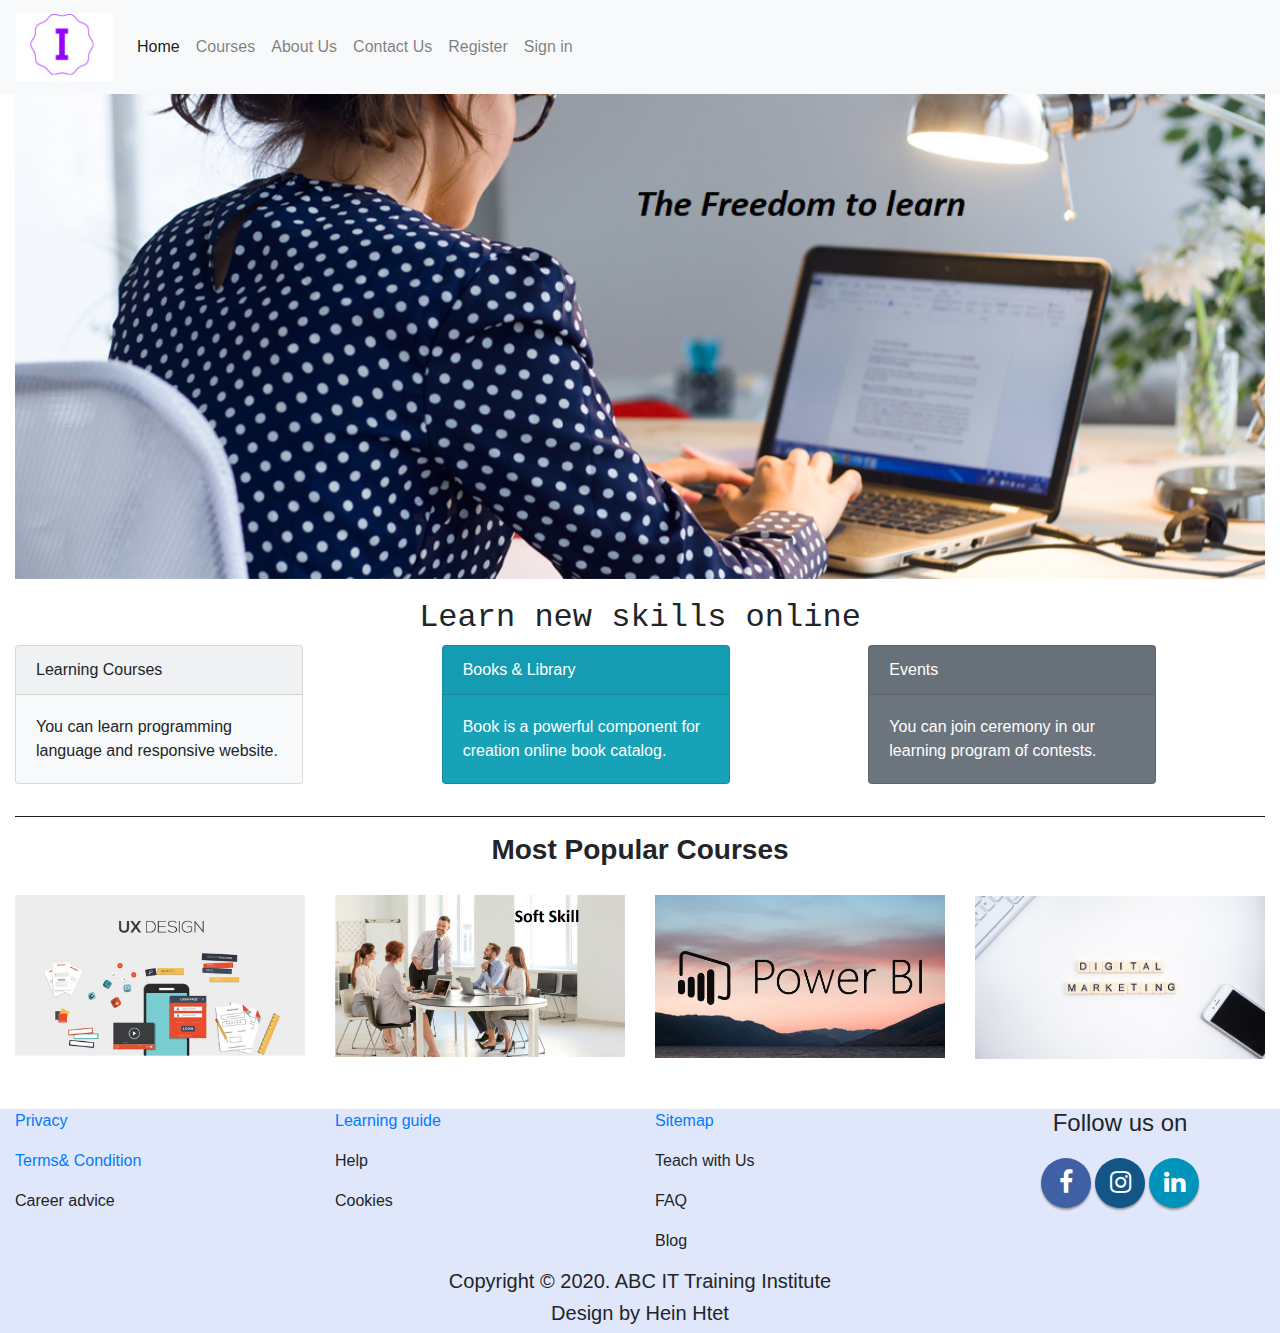
<file: index.html>
<html>

<head>
	<title>ABC Learning Center</title>
	<meta charset="utf-8">
    <meta name="viewport" content="width=device-width, initial-scale=1">

    <!------------CSS-------------->
    <link rel="stylesheet" href="https://stackpath.bootstrapcdn.com/bootstrap/4.3.1/css/bootstrap.min.css" integrity="sha384-ggOyR0iXCbMQv3Xipma34MD+dH/1fQ784/j6cY/iJTQUOhcWr7x9JvoRxT2MZw1T" crossorigin="anonymous">

    <!------------JS--------------->
    <script src="https://code.jquery.com/jquery-3.3.1.slim.min.js" integrity="sha384-q8i/X+965DzO0rT7abK41JStQIAqVgRVzpbzo5smXKp4YfRvH+8abtTE1Pi6jizo" crossorigin="anonymous"></script>
	 <script src="https://cdnjs.cloudflare.com/ajax/libs/popper.js/1.14.7/umd/popper.min.js" integrity="sha384-UO2eT0CpHqdSJQ6hJty5KVphtPhzWj9WO1clHTMGa3JDZwrnQq4sF86dIHNDz0W1" crossorigin="anonymous"></script>
	 <script src="https://stackpath.bootstrapcdn.com/bootstrap/4.3.1/js/bootstrap.min.js" integrity="sha384-JjSmVgyd0p3pXB1rRibZUAYoIIy6OrQ6VrjIEaFf/nJGzIxFDsf4x0xIM+B07jRM" crossorigin="anonymous"></script>

  <!------------My CSS-------------->
	<link rel="stylesheet" href="css/style.css">

  <link rel="stylesheet" href="https://maxcdn.bootstrapcdn.com/font-awesome/4.7.0/css/font-awesome.min.css">


</head>
<body>

	<!-- Hearder and Navigation -->
   	<nav class="navbar navbar-expand-lg navbar-light bg-light">
  		<a class="navbar-brand" href="index.html"><img src="images/logo.png"></a>
  		<button class="navbar-toggler" type="button" data-toggle="collapse" data-target="#navbarSupportedContent" aria-controls="navbarSupportedContent" aria-expanded="false" aria-label="Toggle navigation">
    	<span class="navbar-toggler-icon"></span>
  		</button>

  		<div class="collapse navbar-collapse" 
  			id="navbarSupportedContent">
    		<ul class="navbar-nav mr-auto">
      			<li class="nav-item active">
        			<a class="nav-link" href="index.html">Home <span class="sr-only">(current)</span></a>
      			</li>

      			<li class="nav-item">
        			<a class="nav-link" href="Course.html">Courses</a>
      			</li>

      			<li class="nav-item">
        			<a class="nav-link" href="About.html">About Us</a>
      			</li>

      			<li class="nav-item">
        			<a class="nav-link" href="Contact.html">Contact Us</a>
      			</li>

      			<li class="nav-item">
        			<a class="nav-link" href="Register.html">Register
        			</a>
      			</li>

      			<li class="nav-item">
        			<a class="nav-link" href="Sign.html">Sign in
        			</a>
      			</li>
    		</ul> 
  		</div>
	</nav>

		<!-- End Hearder and Navigation -->

		<!--Start Content -->
	<div class="container-fluid">
  	<div class="row">
  		<div class="col-12">
  			<div id="carouselExampleInterval" class="carousel slide" data-ride="carousel">
          <div class="carousel-inner">
            <div class="carousel-item active" data-interval="10000">
              <img src="images/banner.png" class="d-block w-100" alt="...">
            </div>
          </div>
        </div>
      </div>
    </div>

        <div class="row">
	    	<div class="col-12">
	    	 	<h2 class="text-monospace">
	    	 		<center>Learn new skills online</center>
	    	 	</h2>
	    	</div>
	    </div>

	    <div class="row">
	    	<div class="col-sm-4">
	    		<div class="card bg-light mb-3" 
	    			style="max-width: 18rem;">
  					<div class="card-header">Learning Courses</div>
  						<div class="card-body">
    						<p class="card-text">You can learn programming language and responsive website.</p>
  						</div>
	    	 	</div>
	    	 </div>

	    	<div class="col-sm-4">
	    		<div class="card text-white bg-info mb-3" style="max-width: 18rem;">
  					<div class="card-header">Books & Library</div>
  						<div class="card-body">
    						<p class="card-text">Book is a powerful component for creation online book catalog.</p>
  						</div>
				</div> 	
	    	 	
	    	</div>

	    	<div class="col-sm-4">
	    		<div class="card text-white bg-secondary mb-3" style="max-width: 18rem;">
  					<div class="card-header">Events</div>
  						<div class="card-body">
    						<p class="card-text">You can join ceremony in our learning program of contests.
    						</p>
  						</div>
				</div>	
	    	</div>
	    </div>

<hr color="#252020">
		<div class="row">
	    	<div class="col-12">
	    	 	<h3 class="font-weight-bolder">
	    	 		<center>Most Popular Courses</center>
	    	 	</h3>
	    	</div>
	 	</div>

	 	<div class="row">
	 		<div class="col-sm-3">
				<img src="images/design.png" class="img-fluid" alt="Responsive image"> 
				
			</div>

			<div class="col-sm-3">
				<img src="images/soft.png" class="img-fluid" alt="Responsive image">
				
			</div>

			<div class="col-sm-3">
				<img src="images/power.png" class="img-fluid" alt="Responsive image">
       
			</div>

			<div class="col-sm-3">
				<img src="images/digital.png" class="img-fluid" alt="Responsive image">
       
			</div>
		</div>


<!-- FOOTER -->

		<div class="row" id="footer">
			<div class="col-sm-3">
				<p><a href="Privacy.html" id="p"><span>Privacy</span></a></p>
        <p><a href="Terms.html" id="p"><span>Terms&
            Condition</span></a></p>
        <p class="text-justify">Career advice</p>
			</div>

			<div class="col-sm-3">
				<p><a href="learning.html" id="p"><span>Learning guide</span>
				</a></p>
        <p class="text-justify">Help</p>
        <p class="text-justify">Cookies</p>
			
			</div>

			<div class="col-sm-3">
				<p><a href="Map.html" id="p"><span>Sitemap</span></a></p>
        <p class="text-justify">Teach with Us</p>
        <p class="text-justify">FAQ</p>
        <p class="text-justify">Blog</p>
			
			</div>

			<div class="col-sm-3">
				<center><h4>Follow us on</h4></center>
          <div id="social">    
            <a class="facebookBtn smGlobalBtn" 
            href="https://www.facebook.com/" ></a>
            <a class="instagramBtn smGlobalBtn" 
            href="https://www.instagram.com/"></a>
            <a class="linkedinBtn smGlobalBtn" 
            href="https://www.linkedin.com/" ></a>
          </div>                
      </div>	
		</div>

		

    <div class="row" id="fo">
      <div class="col-12">
        <div class="h5 text-center">Copyright &copy; 2020. ABC IT Training Institute</div>
          <div class="h5 text-center">Design by Hein Htet</div>	
      </div>
    </div>

	</div>
</html>
</file>
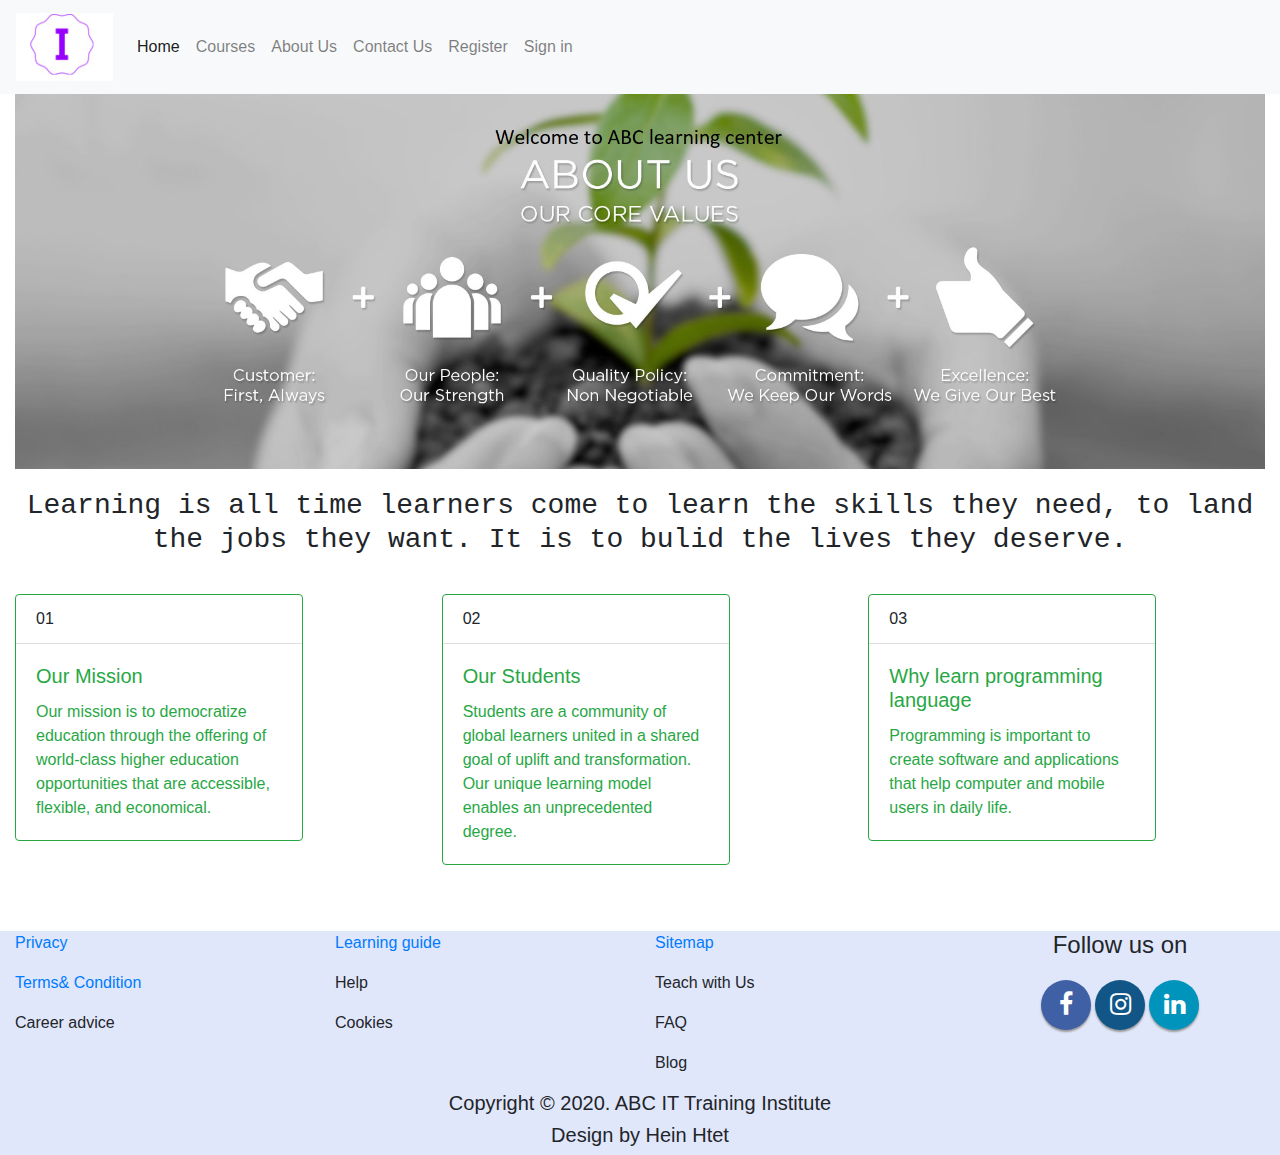
<file: About.html>
<html>

<head>
  <title>ABC Learning Center</title>
  <meta charset="utf-8">
    <meta name="viewport" content="width=device-width, initial-scale=1">

    <!------------CSS-------------->
    <link rel="stylesheet" href="https://stackpath.bootstrapcdn.com/bootstrap/4.3.1/css/bootstrap.min.css" integrity="sha384-ggOyR0iXCbMQv3Xipma34MD+dH/1fQ784/j6cY/iJTQUOhcWr7x9JvoRxT2MZw1T" crossorigin="anonymous">

    <!------------JS--------------->
    <script src="https://code.jquery.com/jquery-3.3.1.slim.min.js" integrity="sha384-q8i/X+965DzO0rT7abK41JStQIAqVgRVzpbzo5smXKp4YfRvH+8abtTE1Pi6jizo" crossorigin="anonymous"></script>
   <script src="https://cdnjs.cloudflare.com/ajax/libs/popper.js/1.14.7/umd/popper.min.js" integrity="sha384-UO2eT0CpHqdSJQ6hJty5KVphtPhzWj9WO1clHTMGa3JDZwrnQq4sF86dIHNDz0W1" crossorigin="anonymous"></script>
   <script src="https://stackpath.bootstrapcdn.com/bootstrap/4.3.1/js/bootstrap.min.js" integrity="sha384-JjSmVgyd0p3pXB1rRibZUAYoIIy6OrQ6VrjIEaFf/nJGzIxFDsf4x0xIM+B07jRM" crossorigin="anonymous"></script>

  <!------------My CSS-------------->
  <link rel="stylesheet" href="css/style.css">

  <link rel="stylesheet" href="https://maxcdn.bootstrapcdn.com/font-awesome/4.7.0/css/font-awesome.min.css">


</head>
<body>

  <!-- Hearder and Navigation -->
    <nav class="navbar navbar-expand-lg navbar-light bg-light">
      <a class="navbar-brand" href="index.html"><img src="images/logo.png"></a>
      <button class="navbar-toggler" type="button" data-toggle="collapse" data-target="#navbarSupportedContent" aria-controls="navbarSupportedContent" aria-expanded="false" aria-label="Toggle navigation">
      <span class="navbar-toggler-icon"></span>
      </button>

      <div class="collapse navbar-collapse" 
        id="navbarSupportedContent">
        <ul class="navbar-nav mr-auto">
            <li class="nav-item active">
              <a class="nav-link" href="index.html">Home <span class="sr-only">(current)</span></a>
            </li>

            <li class="nav-item">
              <a class="nav-link" href="Course.html">Courses</a>
            </li>

            <li class="nav-item">
              <a class="nav-link" href="About.html">About Us</a>
            </li>

            <li class="nav-item">
              <a class="nav-link" href="Contact.html">Contact Us</a>
            </li>

            <li class="nav-item">
              <a class="nav-link" href="Register.html">Register
              </a>
            </li>

            <li class="nav-item">
              <a class="nav-link" href="Sign.html">Sign in
              </a>
            </li>
        </ul> 
      </div>
  </nav>

    <!-- End Hearder and Navigation -->

<!----Main Content---->
 <div class="container-fluid">
    <div class="row">
      <div class="col-12">
        <img src="images/about.png" class="mw-100">
          <h3 class="text-monospace"><center>Learning is all time learners come to learn the skills they need, to land the jobs they want. It is to bulid the lives they deserve.</center>
          </h3>
      </div>
    </div>

    <div class="row">
      <div class="col-sm-4">
        <div class="card border-success mb-3" id="c">
            <div class="card-header bg-transparent">01</div>
              <div class="card-body text-success">
                <h5 class="card-title">Our Mission</h5>
                  <p class="card-text">Our mission is to democratize education through the offering of world-class higher education opportunities that are accessible, flexible, and economical.</p>
              </div>
        </div>
      </div>

      <div class="col-sm-4">
        <div class="card border-success mb-3" id="c">
          <div class="card-header bg-transparent">02</div>
            <div class="card-body text-success">
              <h5 class="card-title">Our Students</h5>
                <p class="card-text">Students are a community of global learners united in a shared goal of uplift and transformation. Our unique learning model enables an unprecedented degree.</p>
            </div>
        </div>

      </div>
      <div class="col-sm-4">
        <div class="card border-success mb-3" id="c">
          <div class="card-header bg-transparent">03</div>
            <div class="card-body text-success">
              <h5 class="card-title">Why learn programming language</h5>
                <p class="card-text">Programming is important to create software and applications that help computer and mobile users in daily life.</p>
            </div>
        </div>
      </div>

    </div>
  


<!-- FOOTER -->

    <div class="row" id="footer">
      <div class="col-sm-3">
        <p><a href="Privacy.html" id="p"><span>Privacy</span></a></p>
        <p><a href="Terms.html" id="p"><span>Terms&
            Condition</span></a></p>
        <p class="text-justify">Career advice</p>
      </div>

      <div class="col-sm-3">
        <p><a href="learning.html" id="p"><span>Learning guide</span>
        </a></p>
        <p class="text-justify">Help</p>
        <p class="text-justify">Cookies</p>
      
      </div>

      <div class="col-sm-3">
        <p><a href="Map.html" id="p"><span>Sitemap</span></a></p>
        <p class="text-justify">Teach with Us</p>
        <p class="text-justify">FAQ</p>
        <p class="text-justify">Blog</p>
      
      </div>

      <div class="col-sm-3">
        <center><h4>Follow us on</h4></center>
          <div id="social">    
            <a class="facebookBtn smGlobalBtn" 
            href="https://www.facebook.com/" ></a>
            <a class="instagramBtn smGlobalBtn" 
            href="https://www.instagram.com/"></a>
            <a class="linkedinBtn smGlobalBtn" 
            href="https://www.linkedin.com/" ></a>
          </div>                
      </div>  
    </div>

    

    <div class="row" id="fo">
      <div class="col-12">
        <div class="h5 text-center">Copyright &copy; 2020. ABC IT Training Institute</div>
          <div class="h5 text-center">Design by Hein Htet</div> 
      </div>
    </div>

  </div>
 
</html>
</file>
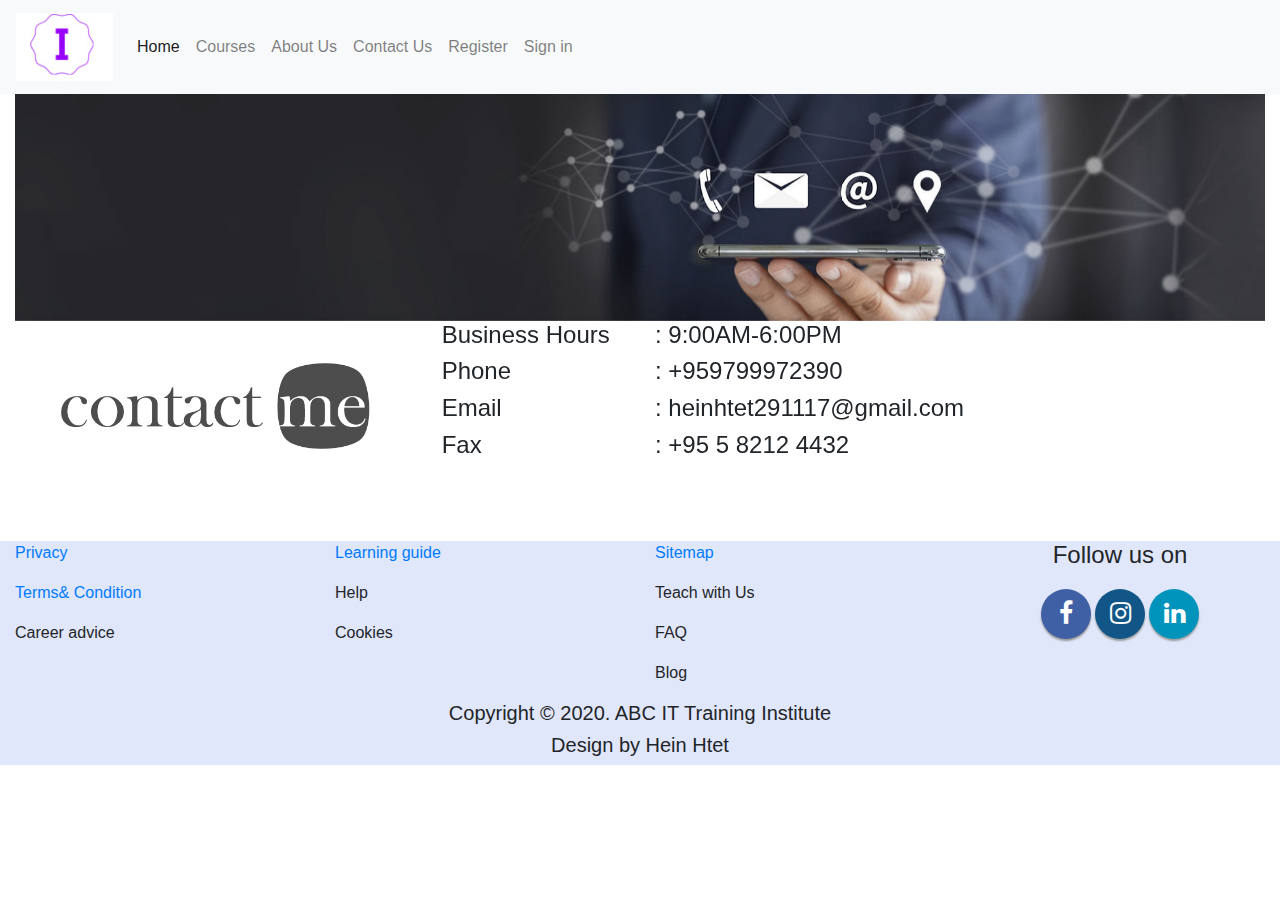
<file: Contact.html>
<html>

<head>
	<title>ABC Learning Center</title>
	<meta charset="utf-8">
    <meta name="viewport" content="width=device-width, initial-scale=1">

    <!------------CSS-------------->
    <link rel="stylesheet" href="https://stackpath.bootstrapcdn.com/bootstrap/4.3.1/css/bootstrap.min.css" integrity="sha384-ggOyR0iXCbMQv3Xipma34MD+dH/1fQ784/j6cY/iJTQUOhcWr7x9JvoRxT2MZw1T" crossorigin="anonymous">

    <!------------JS--------------->
    <script src="https://code.jquery.com/jquery-3.3.1.slim.min.js" integrity="sha384-q8i/X+965DzO0rT7abK41JStQIAqVgRVzpbzo5smXKp4YfRvH+8abtTE1Pi6jizo" crossorigin="anonymous"></script>
	 <script src="https://cdnjs.cloudflare.com/ajax/libs/popper.js/1.14.7/umd/popper.min.js" integrity="sha384-UO2eT0CpHqdSJQ6hJty5KVphtPhzWj9WO1clHTMGa3JDZwrnQq4sF86dIHNDz0W1" crossorigin="anonymous"></script>
	 <script src="https://stackpath.bootstrapcdn.com/bootstrap/4.3.1/js/bootstrap.min.js" integrity="sha384-JjSmVgyd0p3pXB1rRibZUAYoIIy6OrQ6VrjIEaFf/nJGzIxFDsf4x0xIM+B07jRM" crossorigin="anonymous"></script>

  <!------------My CSS-------------->
	<link rel="stylesheet" href="css/style.css">

  <link rel="stylesheet" href="https://maxcdn.bootstrapcdn.com/font-awesome/4.7.0/css/font-awesome.min.css">


</head>
<body>

	<!-- Hearder and Navigation -->
   	<nav class="navbar navbar-expand-lg navbar-light bg-light">
  		<a class="navbar-brand" href="index.html"><img src="images/logo.png"></a>
  		<button class="navbar-toggler" type="button" data-toggle="collapse" data-target="#navbarSupportedContent" aria-controls="navbarSupportedContent" aria-expanded="false" aria-label="Toggle navigation">
    	<span class="navbar-toggler-icon"></span>
  		</button>

  		<div class="collapse navbar-collapse" 
  			id="navbarSupportedContent">
    		<ul class="navbar-nav mr-auto">
      			<li class="nav-item active">
        			<a class="nav-link" href="index.html">Home <span class="sr-only">(current)</span></a>
      			</li>

      			<li class="nav-item">
        			<a class="nav-link" href="Course.html">Courses</a>
      			</li>

      			<li class="nav-item">
        			<a class="nav-link" href="About.html">About Us</a>
      			</li>

      			<li class="nav-item">
        			<a class="nav-link" href="Contact.html">Contact Us</a>
      			</li>

      			<li class="nav-item">
        			<a class="nav-link" href="Register.html">Register
        			</a>
      			</li>

      			<li class="nav-item">
        			<a class="nav-link" href="Sign.html">Sign in
        			</a>
      			</li>
    		</ul> 
  		</div>
	</nav>

		<!-- End Hearder and Navigation -->

		<!--Start Content -->
	<div class="container-fluid">
  	<div class="row">
  		<div class="col-12">
  			<div id="carouselExampleInterval" class="carousel slide" data-ride="carousel">
          <div class="carousel-inner">
            <div class="carousel-item active" data-interval="10000">
              <img src="images/contact.png" class="d-block w-100" alt="...">
            </div>
          </div>
        </div>
      </div>
    </div>

    <div class="row">
      <div class="col-sm-4">
        <img src="images/contacts.jpg" style="width: 100%;">
      </div>
            
      <div class="col-sm-2">
        <div class="h4 text">Business Hours </div>
          <div class="h4 text">Phone</div>
            <div class="h4 text">Email</div>
              <div class="h4 text">Fax</div>
      </div>

      <div class="col-sm-6">
        <div class="h4 text">: 9:00AM-6:00PM</div>
          <div class="h4 text">: +959799972390</div>
            <div class="h4 text">: heinhtet291117@gmail.com</div>
            <div class="h4 text">: +95 5 8212 4432</div>
      </div>
    </div>
  

        


<!-- FOOTER -->

		<div class="row" id="footer">
			<div class="col-sm-3">
				<p><a href="Privacy.html" id="p"><span>Privacy</span></a></p>
        <p><a href="Terms.html" id="p"><span>Terms&
            Condition</span></a></p>
        <p class="text-justify">Career advice</p>
			</div>

			<div class="col-sm-3">
				<p><a href="learning.html" id="p"><span>Learning guide</span>
				</a></p>
        <p class="text-justify">Help</p>
        <p class="text-justify">Cookies</p>
			
			</div>

			<div class="col-sm-3">
				<p><a href="Map.html" id="p"><span>Sitemap</span></a></p>
        <p class="text-justify">Teach with Us</p>
        <p class="text-justify">FAQ</p>
        <p class="text-justify">Blog</p>
			
			</div>

			<div class="col-sm-3">
				<center><h4>Follow us on</h4></center>
          <div id="social">    
            <a class="facebookBtn smGlobalBtn" 
            href="https://www.facebook.com/" ></a>
            <a class="instagramBtn smGlobalBtn" 
            href="https://www.instagram.com/"></a>
            <a class="linkedinBtn smGlobalBtn" 
            href="https://www.linkedin.com/" ></a>
          </div>                
      </div>	
		</div>

		

    <div class="row" id="fo">
      <div class="col-12">
        <div class="h5 text-center">Copyright &copy; 2020. ABC IT Training Institute</div>
          <div class="h5 text-center">Design by Hein Htet</div>	
      </div>
    </div>

	</div>
</html>
</file>
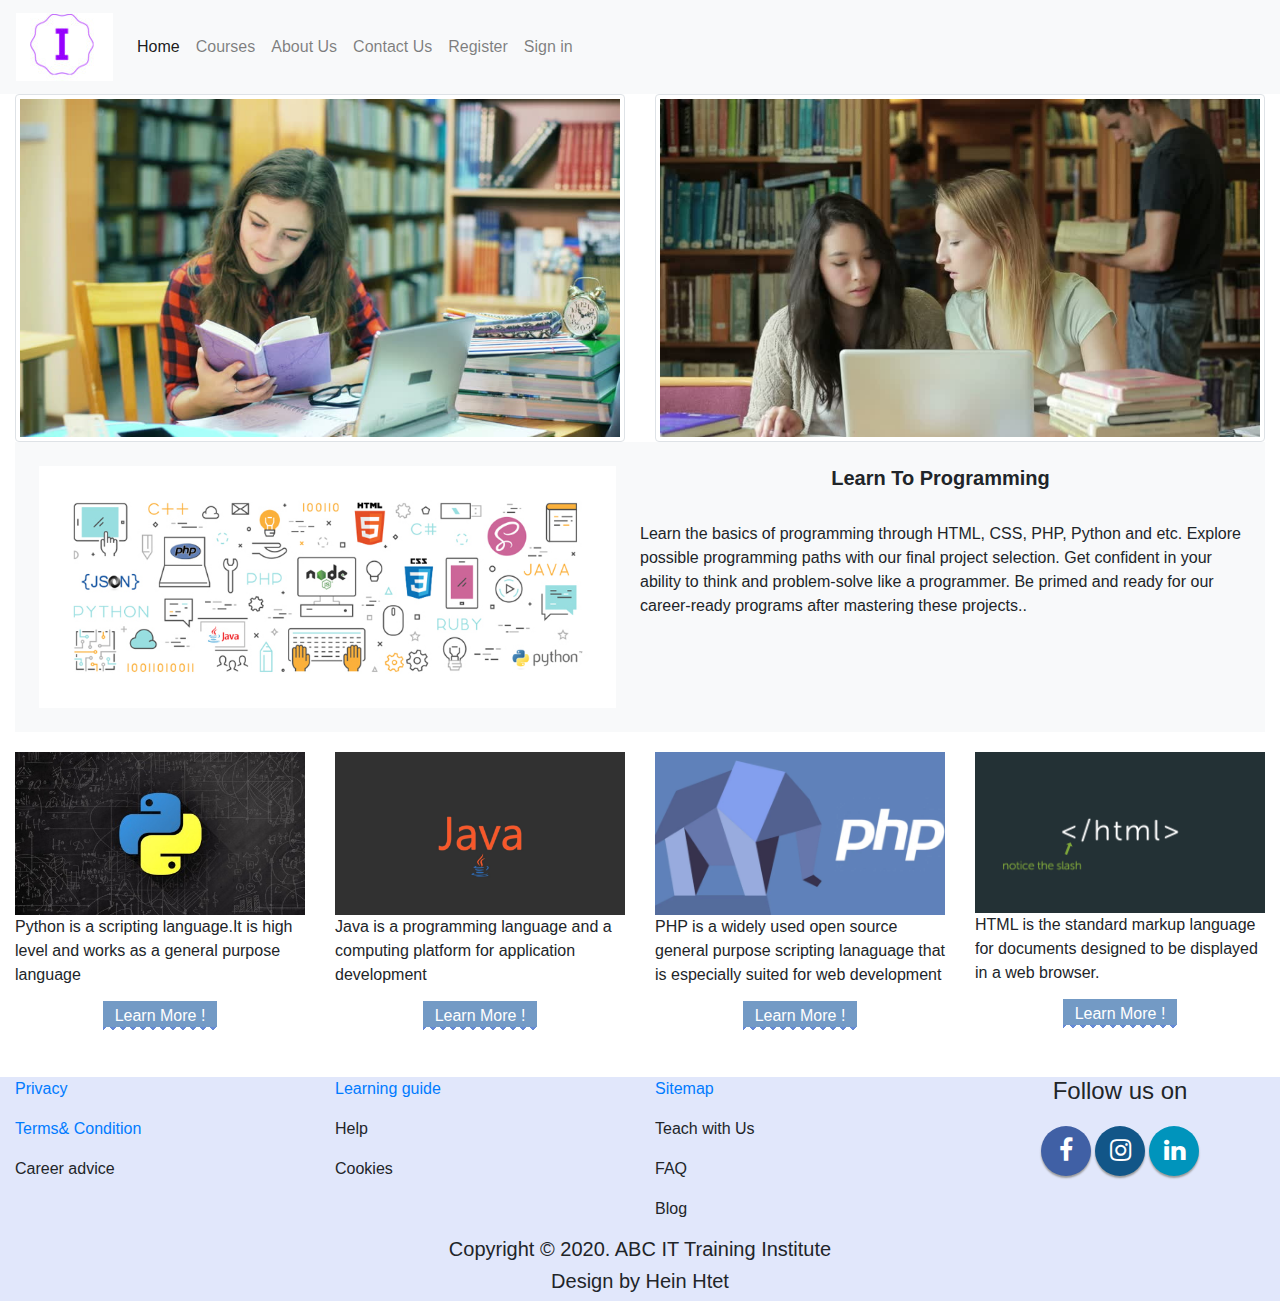
<file: Course.html>
<html>

<head>
	<title>ABC Learning Center</title>
	<meta charset="utf-8">
    <meta name="viewport" content="width=device-width, initial-scale=1">

    <!------------CSS-------------->
    <link rel="stylesheet" href="https://stackpath.bootstrapcdn.com/bootstrap/4.3.1/css/bootstrap.min.css" integrity="sha384-ggOyR0iXCbMQv3Xipma34MD+dH/1fQ784/j6cY/iJTQUOhcWr7x9JvoRxT2MZw1T" crossorigin="anonymous">

    <!------------JS--------------->
    <script src="https://code.jquery.com/jquery-3.3.1.slim.min.js" integrity="sha384-q8i/X+965DzO0rT7abK41JStQIAqVgRVzpbzo5smXKp4YfRvH+8abtTE1Pi6jizo" crossorigin="anonymous"></script>
	 <script src="https://cdnjs.cloudflare.com/ajax/libs/popper.js/1.14.7/umd/popper.min.js" integrity="sha384-UO2eT0CpHqdSJQ6hJty5KVphtPhzWj9WO1clHTMGa3JDZwrnQq4sF86dIHNDz0W1" crossorigin="anonymous"></script>
	 <script src="https://stackpath.bootstrapcdn.com/bootstrap/4.3.1/js/bootstrap.min.js" integrity="sha384-JjSmVgyd0p3pXB1rRibZUAYoIIy6OrQ6VrjIEaFf/nJGzIxFDsf4x0xIM+B07jRM" crossorigin="anonymous"></script>

  <!------------My CSS-------------->
	<link rel="stylesheet" href="css/style.css">

  <link rel="stylesheet" href="https://maxcdn.bootstrapcdn.com/font-awesome/4.7.0/css/font-awesome.min.css">


</head>
<body>

<!-- Hearder and Navigation -->
    <nav class="navbar navbar-expand-lg navbar-light bg-light">
      <a class="navbar-brand" href="index.html"><img src="images/logo.png"></a>
      <button class="navbar-toggler" type="button" data-toggle="collapse" data-target="#navbarSupportedContent" aria-controls="navbarSupportedContent" aria-expanded="false" aria-label="Toggle navigation">
      <span class="navbar-toggler-icon"></span>
      </button>

      <div class="collapse navbar-collapse" 
        id="navbarSupportedContent">
        <ul class="navbar-nav mr-auto">
            <li class="nav-item active">
              <a class="nav-link" href="index.html">Home <span class="sr-only">(current)</span></a>
            </li>

            <li class="nav-item">
              <a class="nav-link" href="Course.html">Courses</a>
            </li>

            <li class="nav-item">
              <a class="nav-link" href="About.html">About Us</a>
            </li>

            <li class="nav-item">
              <a class="nav-link" href="Contact.html">Contact Us</a>
            </li>

            <li class="nav-item">
              <a class="nav-link" href="Register.html">Register
              </a>
            </li>

            <li class="nav-item">
              <a class="nav-link" href="Sign.html">Sign in
              </a>
            </li>
        </ul> 
      </div>
  </nav>

<!-- End Hearder and Navigation -->

<!----Main Content---->
  <div class="container-fluid">
    <div class="row">
      <div class="col-6">
        <img src="images/p.jpg" class="img-thumbnail" alt="...">
      </div>

      <div class="col-6">
        <img src="images/v.jpg" class="img-thumbnail" alt="...">
      </div>
    </div>

    <div class="row no-gutters bg-light position-relative">
      <div class="col-md-6 mb-md-0 p-md-4">
        <img src="images/programming.jpg" class="w-100">
      </div>
      <div class="col-md-6 position-static p-4 pl-md-0">
        <h5 class="font-weight-bold"><center>Learn To Programming</center></h5><br>
          <p>Learn the basics of programming through HTML, CSS, PHP, Python and etc. Explore possible programming paths with our final project selection. Get confident in your ability to think and problem-solve like a programmer. Be primed and ready for our career-ready programs after mastering these projects..</p>
      </div>
    </div>

    <div class="row">
      <div class="col-sm-3">
        <img src="images/python.jpg" class="img-fluid" alt="Responsive image">
        <p>Python is a scripting language.It is high level and works as a general purpose language</p><center>
          <a href="python.html" class="square_btn39" 
          id="button">Learn More !</a></center> 
        
      </div>

      <div class="col-sm-3">
        <img src="images/java.jpg" class="img-fluid" alt="Responsive image">
        <p>Java is a programming language and a computing platform for application development</p>
        <center><a href="Java.html" class="square_btn39" id="button">Learn More !</a></center>
        
      </div>

      <div class="col-sm-3">
        <img src="images/php.png" class="img-fluid" alt="Responsive image">
        <p>PHP is a widely used open source general purpose scripting lanaguage that is especially suited for web development</p>
        <center><a href="#" class="square_btn39" id="button">Learn More !</a></center> 
       
      </div>

      <div class="col-sm-3">
        <img src="images/html.png" class="img-fluid" alt="Responsive image">
        <p>HTML is the standard markup language for documents designed to be displayed in a web browser.</p>
        <center><a href="#" class="square_btn39" id="button">Learn More !</a></center>
       
      </div>
    </div>

<!-- FOOTER -->

    <div class="row" id="footer">
      <div class="col-sm-3">
        <p><a href="Privacy.html" id="p"><span>Privacy</span></a></p>
        <p><a href="Terms.html" id="p"><span>Terms&
            Condition</span></a></p>
        <p class="text-justify">Career advice</p>
      </div>

      <div class="col-sm-3">
        <p><a href="learning.html" id="p"><span>Learning guide</span>
        </a></p>
        <p class="text-justify">Help</p>
        <p class="text-justify">Cookies</p>
      
      </div>

      <div class="col-sm-3">
        <p><a href="Map.html" id="p"><span>Sitemap</span></a></p>
        <p class="text-justify">Teach with Us</p>
        <p class="text-justify">FAQ</p>
        <p class="text-justify">Blog</p>
      
      </div>

      <div class="col-sm-3">
        <center><h4>Follow us on</h4></center>
          <div id="social">    
            <a class="facebookBtn smGlobalBtn" 
            href="https://www.facebook.com/" ></a>
            <a class="instagramBtn smGlobalBtn" 
            href="https://www.instagram.com/"></a>
            <a class="linkedinBtn smGlobalBtn" 
            href="https://www.linkedin.com/" ></a>
          </div>                
      </div>  
    </div>

    

    <div class="row" id="fo">
      <div class="col-12">
        <div class="h5 text-center">Copyright &copy; 2020. ABC IT Training Institute</div>
          <div class="h5 text-center">Design by Hein Htet</div> 
      </div>
    </div>

  </div>
</html>
</file>
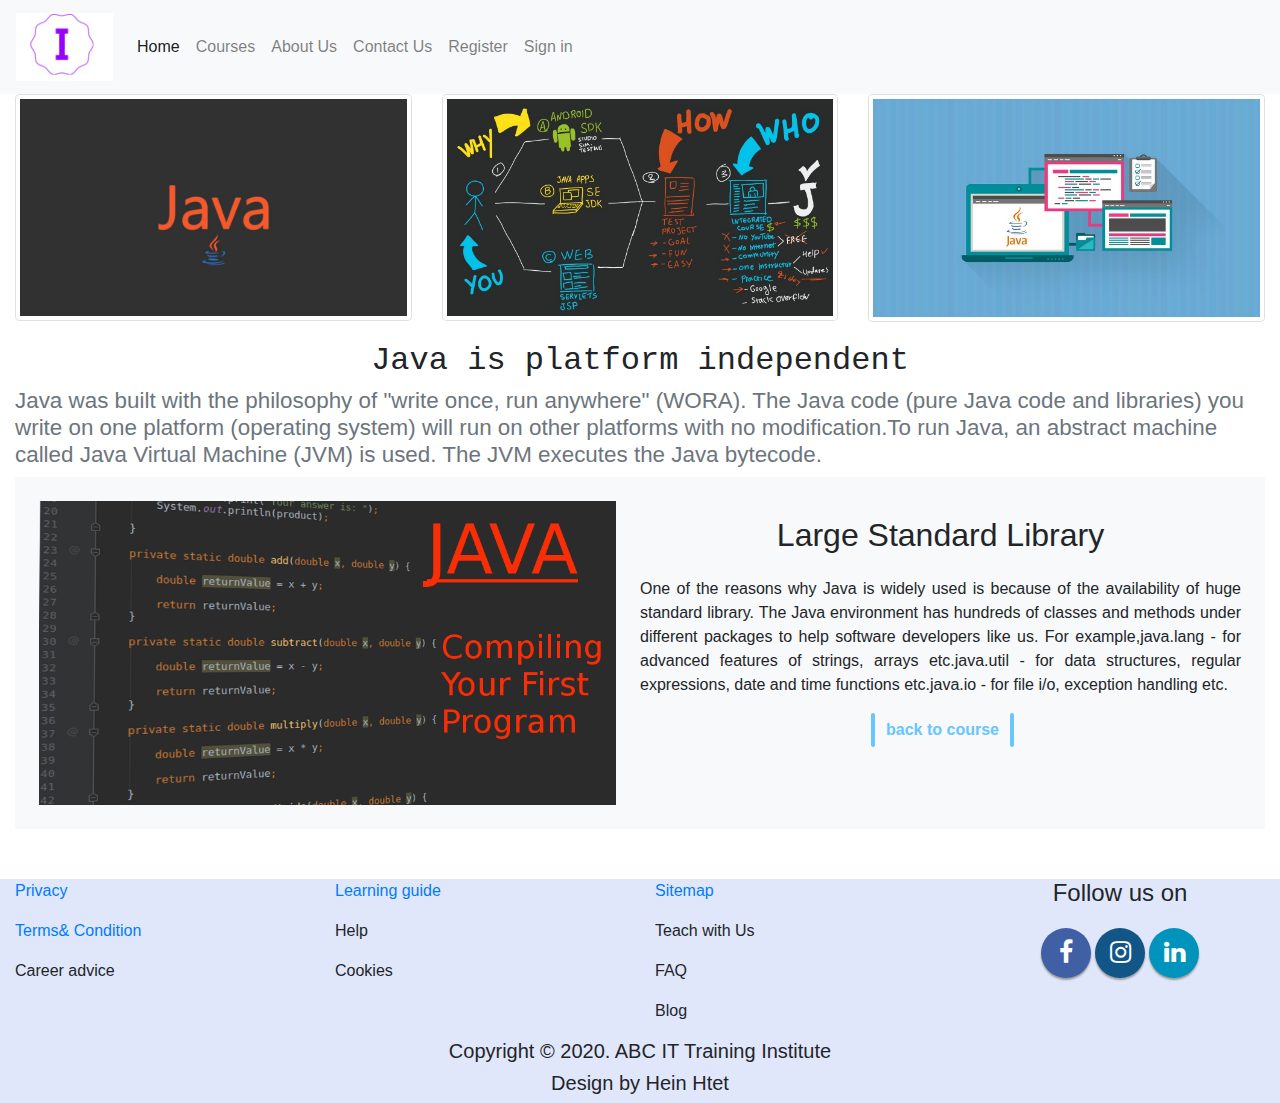
<file: Java.html>
<html>

<head>
	<title>ABC Learning Center</title>
	<meta charset="utf-8">
    <meta name="viewport" content="width=device-width, initial-scale=1">

    <!------------CSS-------------->
    <link rel="stylesheet" href="https://stackpath.bootstrapcdn.com/bootstrap/4.3.1/css/bootstrap.min.css" integrity="sha384-ggOyR0iXCbMQv3Xipma34MD+dH/1fQ784/j6cY/iJTQUOhcWr7x9JvoRxT2MZw1T" crossorigin="anonymous">

    <!------------JS--------------->
    <script src="https://code.jquery.com/jquery-3.3.1.slim.min.js" integrity="sha384-q8i/X+965DzO0rT7abK41JStQIAqVgRVzpbzo5smXKp4YfRvH+8abtTE1Pi6jizo" crossorigin="anonymous"></script>
	 <script src="https://cdnjs.cloudflare.com/ajax/libs/popper.js/1.14.7/umd/popper.min.js" integrity="sha384-UO2eT0CpHqdSJQ6hJty5KVphtPhzWj9WO1clHTMGa3JDZwrnQq4sF86dIHNDz0W1" crossorigin="anonymous"></script>
	 <script src="https://stackpath.bootstrapcdn.com/bootstrap/4.3.1/js/bootstrap.min.js" integrity="sha384-JjSmVgyd0p3pXB1rRibZUAYoIIy6OrQ6VrjIEaFf/nJGzIxFDsf4x0xIM+B07jRM" crossorigin="anonymous"></script>

  <!------------My CSS-------------->
	<link rel="stylesheet" href="css/style.css">

  <link rel="stylesheet" href="https://maxcdn.bootstrapcdn.com/font-awesome/4.7.0/css/font-awesome.min.css">


</head>
<body>

<!-- Hearder and Navigation -->
    <nav class="navbar navbar-expand-lg navbar-light bg-light">
      <a class="navbar-brand" href="index.html"><img src="images/logo.png"></a>
      <button class="navbar-toggler" type="button" data-toggle="collapse" data-target="#navbarSupportedContent" aria-controls="navbarSupportedContent" aria-expanded="false" aria-label="Toggle navigation">
      <span class="navbar-toggler-icon"></span>
      </button>

      <div class="collapse navbar-collapse" 
        id="navbarSupportedContent">
        <ul class="navbar-nav mr-auto">
            <li class="nav-item active">
              <a class="nav-link" href="index.html">Home <span class="sr-only">(current)</span></a>
            </li>

            <li class="nav-item">
              <a class="nav-link" href="Course.html">Courses</a>
            </li>

            <li class="nav-item">
              <a class="nav-link" href="About.html">About Us</a>
            </li>

            <li class="nav-item">
              <a class="nav-link" href="Contact.html">Contact Us</a>
            </li>

            <li class="nav-item">
              <a class="nav-link" href="Register.html">Register
              </a>
            </li>

            <li class="nav-item">
              <a class="nav-link" href="Sign.html">Sign in
              </a>
            </li>
        </ul> 
      </div>
  </nav>

<!-- End Hearder and Navigation -->

<!----Main Content---->
  <div class="container-fluid">
    <div class="row">
      <div class="col-sm-4">
        <center>
          <img src="images/a.jpg" class="img-thumbnail" >
        </center>
      </div>

      <div class="col-sm-4">
        <center>
          <img src="images/java1.png" class="img-thumbnail" 
          alt="...">
        </center>
      </div>

      <div class="col-sm-4">
        <center>
          <img src="images/java2.png" class="img-thumbnail" alt="...">
        </center>
      </div>
    </div>

    <center>
      <h2 class="text-monospace">Java is platform independent</h2>
    </center>

    <h3>
      <small class="text-muted">Java was built with the philosophy of "write once, run anywhere" (WORA). The Java code (pure Java code and libraries) you write on one platform (operating system) will run on other platforms with no modification.To run Java, an abstract machine called Java Virtual Machine (JVM) is used. The JVM executes the Java bytecode.
      </small>
    </h3>

    <div class="row no-gutters bg-light position-relative">
      <div class="col-md-6 mb-md-0 p-md-4">
        <img src="images/va.png" class="w-100">
      </div>

    <div class="col-md-6 position-static p-4 pl-md-0">
      <center>
        <h2 class="mt-0">Large Standard Library</h2>
      </center>
      <p class="text-justify">
        One of the reasons why Java is widely used is because of the availability of huge standard library. The Java environment has hundreds of classes and methods under different packages to help software developers like us. For example,java.lang - for advanced features of strings, arrays etc.java.util - for data structures, regular expressions, date and time functions etc.java.io - for file i/o, exception handling etc.</p>

        <div class="row">
          <div class="col-sm-12">
            <center>
              <a href="Course.html" id="button1"
              class="square_btn1">back to course</a>
            </center>
          </div>
        </div>
      </div>
    </div>

<!-- FOOTER -->

    <div class="row" id="footer">
      <div class="col-sm-3">
        <p><a href="Privacy.html" id="p"><span>Privacy</span></a></p>
        <p><a href="Terms.html" id="p"><span>Terms&
            Condition</span></a></p>
        <p class="text-justify">Career advice</p>
      </div>

      <div class="col-sm-3">
        <p><a href="learning.html" id="p"><span>Learning guide</span>
        </a></p>
        <p class="text-justify">Help</p>
        <p class="text-justify">Cookies</p>
      
      </div>

      <div class="col-sm-3">
        <p><a href="Map.html" id="p"><span>Sitemap</span></a></p>
        <p class="text-justify">Teach with Us</p>
        <p class="text-justify">FAQ</p>
        <p class="text-justify">Blog</p>
      
      </div>

      <div class="col-sm-3">
        <center><h4>Follow us on</h4></center>
          <div id="social">    
            <a class="facebookBtn smGlobalBtn" 
            href="https://www.facebook.com/" ></a>
            <a class="instagramBtn smGlobalBtn" 
            href="https://www.instagram.com/"></a>
            <a class="linkedinBtn smGlobalBtn" 
            href="https://www.linkedin.com/" ></a>
          </div>                
      </div>  
    </div>

    

    <div class="row" id="fo">
      <div class="col-12">
        <div class="h5 text-center">Copyright &copy; 2020. ABC IT Training Institute</div>
          <div class="h5 text-center">Design by Hein Htet</div> 
      </div>
    </div>

  </div>
</html>
</file>
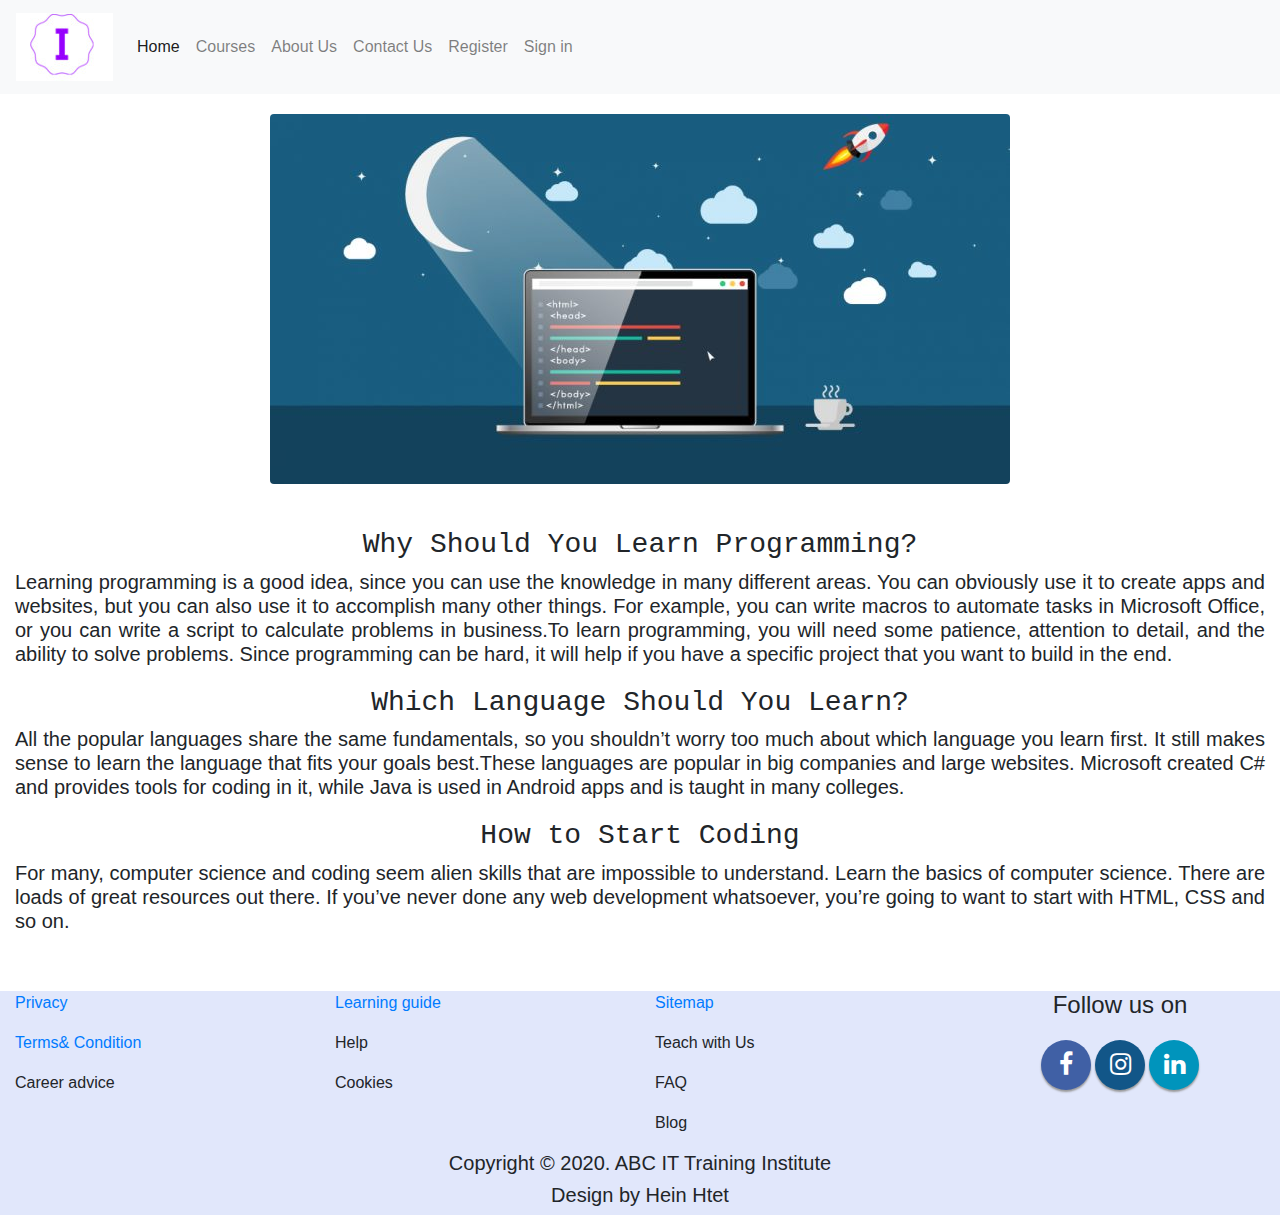
<file: learning.html>
<html>

<head>
	<title>ABC Learning Center</title>
	<meta charset="utf-8">
    <meta name="viewport" content="width=device-width, initial-scale=1">

    <!------------CSS-------------->
    <link rel="stylesheet" href="https://stackpath.bootstrapcdn.com/bootstrap/4.3.1/css/bootstrap.min.css" integrity="sha384-ggOyR0iXCbMQv3Xipma34MD+dH/1fQ784/j6cY/iJTQUOhcWr7x9JvoRxT2MZw1T" crossorigin="anonymous">

    <!------------JS--------------->
    <script src="https://code.jquery.com/jquery-3.3.1.slim.min.js" integrity="sha384-q8i/X+965DzO0rT7abK41JStQIAqVgRVzpbzo5smXKp4YfRvH+8abtTE1Pi6jizo" crossorigin="anonymous"></script>
	 <script src="https://cdnjs.cloudflare.com/ajax/libs/popper.js/1.14.7/umd/popper.min.js" integrity="sha384-UO2eT0CpHqdSJQ6hJty5KVphtPhzWj9WO1clHTMGa3JDZwrnQq4sF86dIHNDz0W1" crossorigin="anonymous"></script>
	 <script src="https://stackpath.bootstrapcdn.com/bootstrap/4.3.1/js/bootstrap.min.js" integrity="sha384-JjSmVgyd0p3pXB1rRibZUAYoIIy6OrQ6VrjIEaFf/nJGzIxFDsf4x0xIM+B07jRM" crossorigin="anonymous"></script>

  <!------------My CSS-------------->
	<link rel="stylesheet" href="css/style.css">

  <link rel="stylesheet" href="https://maxcdn.bootstrapcdn.com/font-awesome/4.7.0/css/font-awesome.min.css">


</head>
<body>

	<!-- Hearder and Navigation -->
   	<nav class="navbar navbar-expand-lg navbar-light bg-light">
  		<a class="navbar-brand" href="index.html"><img src="images/logo.png"></a>
  		<button class="navbar-toggler" type="button" data-toggle="collapse" data-target="#navbarSupportedContent" aria-controls="navbarSupportedContent" aria-expanded="false" aria-label="Toggle navigation">
    	<span class="navbar-toggler-icon"></span>
  		</button>

  		<div class="collapse navbar-collapse" 
  			id="navbarSupportedContent">
    		<ul class="navbar-nav mr-auto">
      			<li class="nav-item active">
        			<a class="nav-link" href="index.html">Home <span class="sr-only">(current)</span></a>
      			</li>

      			<li class="nav-item">
        			<a class="nav-link" href="Course.html">Courses</a>
      			</li>

      			<li class="nav-item">
        			<a class="nav-link" href="About.html">About Us</a>
      			</li>

      			<li class="nav-item">
        			<a class="nav-link" href="Contact.html">Contact Us</a>
      			</li>

      			<li class="nav-item">
        			<a class="nav-link" href="Register.html">Register
        			</a>
      			</li>

      			<li class="nav-item">
        			<a class="nav-link" href="Sign.html">Sign in
        			</a>
      			</li>
    		</ul> 
  		</div>
	</nav>

		<!-- End Hearder and Navigation -->

		<!--Start Content -->
	<div class="container-fluid">
  	<div class="row">
      <div class="col-12">
        <center>
          <figure class="figure">
            <img src="images/code.jpg" class="figure-img img-fluid rounded" alt="A generic square placeholder image with rounded corners in a figure.">
          </figure>
        </center>

        <center>
          <h3 class="text-monospace">Why Should You Learn Programming?
          </h3>
        </center>

        <h5 class="text-justify">Learning programming is a good idea, since you can use the knowledge in many different areas. You can obviously use it to create apps and websites, but you can also use it to accomplish many other things. For example, you can write macros to automate tasks in Microsoft Office, or you can write a script to calculate problems in business.To learn programming, you will need some patience, attention to detail, and the ability to solve problems. Since programming can be hard, it will help if you have a specific project that you want to build in the end.
        </h5>

        <center>
          <h3 class="text-monospace">Which Language Should You Learn?
          </h3>
        </center>

        <h5 class="text-justify">All the popular languages share the same fundamentals, so you shouldn’t worry too much about which language you learn first. It still makes sense to learn the language that fits your goals best.These languages are popular in big companies and large websites. Microsoft created C# and provides tools for coding in it, while Java is used in Android apps and is taught in many colleges.
        </h5>

        <center>
          <h3 class="text-monospace">How to Start Coding</h3>
        </center>

        <h5 class="text-justify">For many, computer science and coding seem alien skills that are impossible to understand. Learn the basics of computer science. There are loads of great resources out there. If you’ve never done any web development whatsoever, you’re going to want to start with HTML, CSS and so on.
        </h5>
        
  		</div>
    </div>

<!-- FOOTER -->

		<div class="row" id="footer">
			<div class="col-sm-3">
				<p><a href="Privacy.html" id="p"><span>Privacy</span></a></p>
        <p><a href="Terms.html" id="p"><span>Terms&
            Condition</span></a></p>
        <p class="text-justify">Career advice</p>
			</div>

			<div class="col-sm-3">
				<p><a href="learning.html" id="p"><span>Learning guide</span>
				</a></p>
        <p class="text-justify">Help</p>
        <p class="text-justify">Cookies</p>
			
			</div>

			<div class="col-sm-3">
				<p><a href="Map.html" id="p"><span>Sitemap</span></a></p>
        <p class="text-justify">Teach with Us</p>
        <p class="text-justify">FAQ</p>
        <p class="text-justify">Blog</p>
			
			</div>

			<div class="col-sm-3">
				<center><h4>Follow us on</h4></center>
          <div id="social">    
            <a class="facebookBtn smGlobalBtn" 
            href="https://www.facebook.com/" ></a>
            <a class="instagramBtn smGlobalBtn" 
            href="https://www.instagram.com/"></a>
            <a class="linkedinBtn smGlobalBtn" 
            href="https://www.linkedin.com/" ></a>
          </div>                
      </div>	
		</div>

		

    <div class="row" id="fo">
      <div class="col-12">
        <div class="h5 text-center">Copyright &copy; 2020. ABC IT Training Institute</div>
          <div class="h5 text-center">Design by Hein Htet</div>	
      </div>
    </div>

	</div>
</html>
</file>
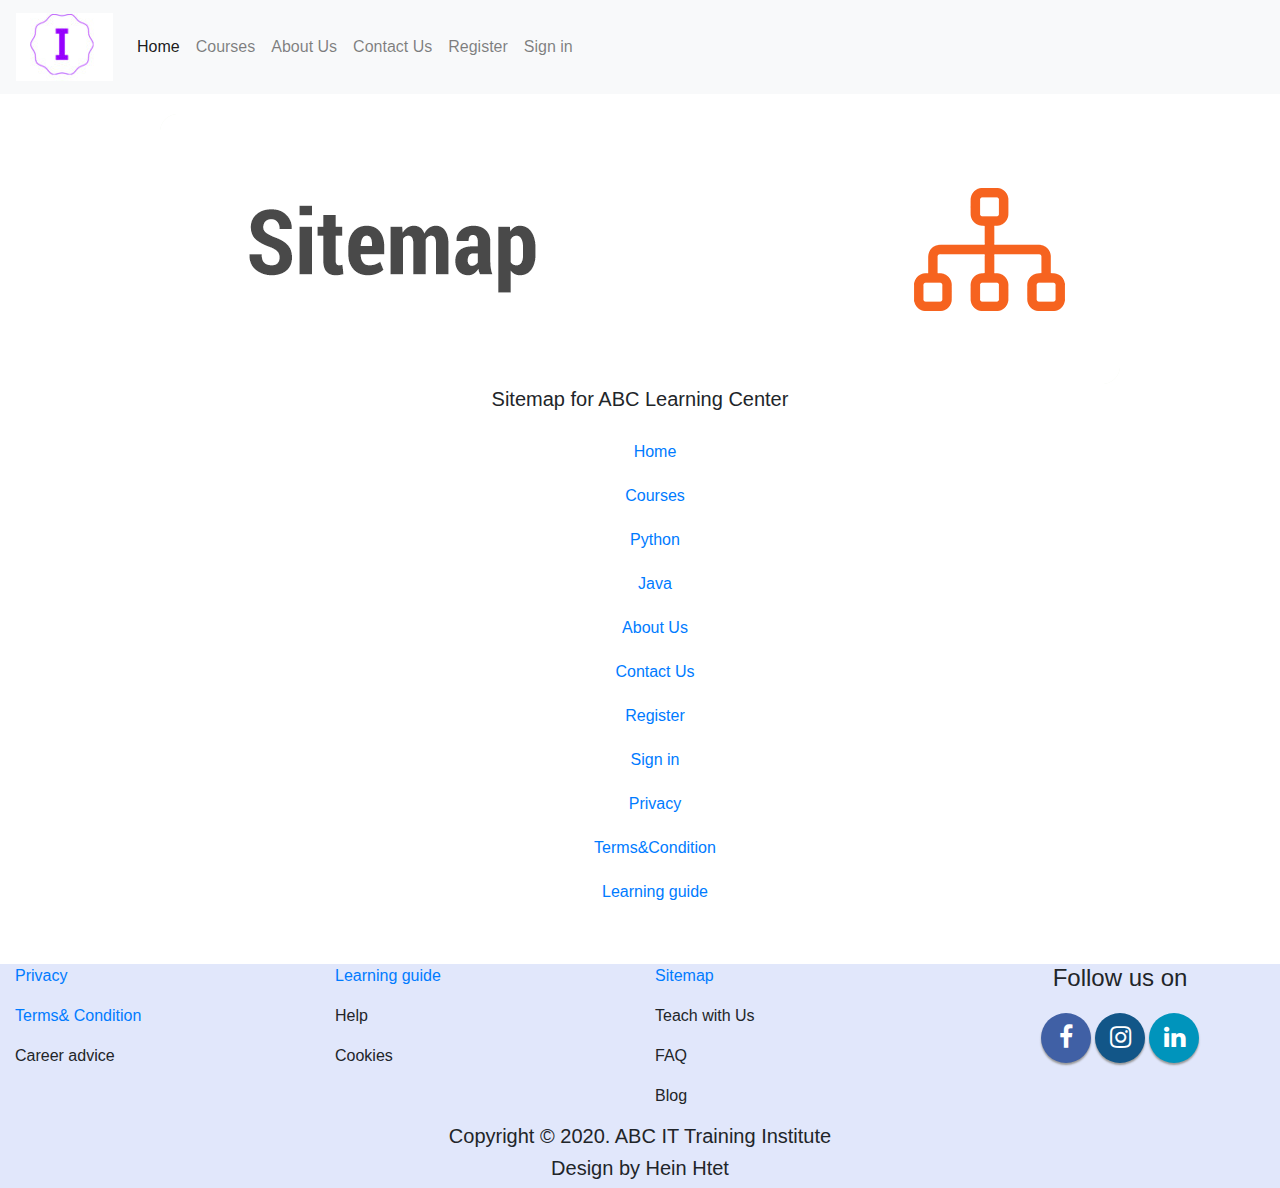
<file: Map.html>
<html>

<head>
	<title>ABC Learning Center</title>
	<meta charset="utf-8">
    <meta name="viewport" content="width=device-width, initial-scale=1">

    <!------------CSS-------------->
    <link rel="stylesheet" href="https://stackpath.bootstrapcdn.com/bootstrap/4.3.1/css/bootstrap.min.css" integrity="sha384-ggOyR0iXCbMQv3Xipma34MD+dH/1fQ784/j6cY/iJTQUOhcWr7x9JvoRxT2MZw1T" crossorigin="anonymous">

    <!------------JS--------------->
    <script src="https://code.jquery.com/jquery-3.3.1.slim.min.js" integrity="sha384-q8i/X+965DzO0rT7abK41JStQIAqVgRVzpbzo5smXKp4YfRvH+8abtTE1Pi6jizo" crossorigin="anonymous"></script>
	 <script src="https://cdnjs.cloudflare.com/ajax/libs/popper.js/1.14.7/umd/popper.min.js" integrity="sha384-UO2eT0CpHqdSJQ6hJty5KVphtPhzWj9WO1clHTMGa3JDZwrnQq4sF86dIHNDz0W1" crossorigin="anonymous"></script>
	 <script src="https://stackpath.bootstrapcdn.com/bootstrap/4.3.1/js/bootstrap.min.js" integrity="sha384-JjSmVgyd0p3pXB1rRibZUAYoIIy6OrQ6VrjIEaFf/nJGzIxFDsf4x0xIM+B07jRM" crossorigin="anonymous"></script>

  <!------------My CSS-------------->
	<link rel="stylesheet" href="css/style.css">

  <link rel="stylesheet" href="https://maxcdn.bootstrapcdn.com/font-awesome/4.7.0/css/font-awesome.min.css">


</head>
<body>

	<!-- Hearder and Navigation -->
   	<nav class="navbar navbar-expand-lg navbar-light bg-light">
  		<a class="navbar-brand" href="index.html"><img src="images/logo.png"></a>
  		<button class="navbar-toggler" type="button" data-toggle="collapse" data-target="#navbarSupportedContent" aria-controls="navbarSupportedContent" aria-expanded="false" aria-label="Toggle navigation">
    	<span class="navbar-toggler-icon"></span>
  		</button>

  		<div class="collapse navbar-collapse" 
  			id="navbarSupportedContent">
    		<ul class="navbar-nav mr-auto">
      			<li class="nav-item active">
        			<a class="nav-link" href="index.html">Home <span class="sr-only">(current)</span></a>
      			</li>

      			<li class="nav-item">
        			<a class="nav-link" href="Course.html">Courses</a>
      			</li>

      			<li class="nav-item">
        			<a class="nav-link" href="About.html">About Us</a>
      			</li>

      			<li class="nav-item">
        			<a class="nav-link" href="Contact.html">Contact Us</a>
      			</li>

      			<li class="nav-item">
        			<a class="nav-link" href="Register.html">Register
        			</a>
      			</li>

      			<li class="nav-item">
        			<a class="nav-link" href="Sign.html">Sign in
        			</a>
      			</li>
    		</ul> 
  		</div>
	</nav>

		<!-- End Hearder and Navigation -->

		<!--Start Content -->
	<div class="container-fluid">
  	<div class="row">
      <div class="col-12">
          <center>
            <img src="images/site.png" class="img-fluid" alt="Responsive image">

          

          <p class="lead">Sitemap for ABC Learning Center</p>
          <a href="index.html" id="site"><span>Home</span></a>
          <a href="Course.html"id="site"><span>Courses</span></a>
          <a href="python.html"id="site"><span>Python</span></a>
          <a href="Java.html"  id="site"><span>Java</span></a>
          <a href="About.html"id="site"><span>About Us</span></a>
          <a href="Contact.html"id="site"><span>Contact Us</span></a>
          <a href="Register.html"id="site"><span>Register</span></a>
          <a href="Sign.html"id="site"><span>Sign in</span></a>
          <a href="Privacy.html"id="site"><span>Privacy</span></a>
          <a href="Terms.html"id="site"><span>Terms&Condition</span></a>
          <a href="learning.html"id="site"><span>Learning guide</span></a>
        </center>
      </div>
  	</div>


<!-- FOOTER -->

		<div class="row" id="footer">
			<div class="col-sm-3">
				<p><a href="Privacy.html" id="p"><span>Privacy</span></a></p>
        <p><a href="Terms.html" id="p"><span>Terms&
            Condition</span></a></p>
        <p class="text-justify">Career advice</p>
			</div>

			<div class="col-sm-3">
				<p><a href="learning.html" id="p"><span>Learning guide</span>
				</a></p>
        <p class="text-justify">Help</p>
        <p class="text-justify">Cookies</p>
			
			</div>

			<div class="col-sm-3">
				<p><a href="Map.html" id="p"><span>Sitemap</span></a></p>
        <p class="text-justify">Teach with Us</p>
        <p class="text-justify">FAQ</p>
        <p class="text-justify">Blog</p>
			
			</div>

			<div class="col-sm-3">
				<center><h4>Follow us on</h4></center>
          <div id="social">    
            <a class="facebookBtn smGlobalBtn" 
            href="https://www.facebook.com/" ></a>
            <a class="instagramBtn smGlobalBtn" 
            href="https://www.instagram.com/"></a>
            <a class="linkedinBtn smGlobalBtn" 
            href="https://www.linkedin.com/" ></a>
          </div>                
      </div>	
		</div>

		

    <div class="row" id="fo">
      <div class="col-12">
        <div class="h5 text-center">Copyright &copy; 2020. ABC IT Training Institute</div>
          <div class="h5 text-center">Design by Hein Htet</div>	
      </div>
    </div>

	</div>
</html>
</file>
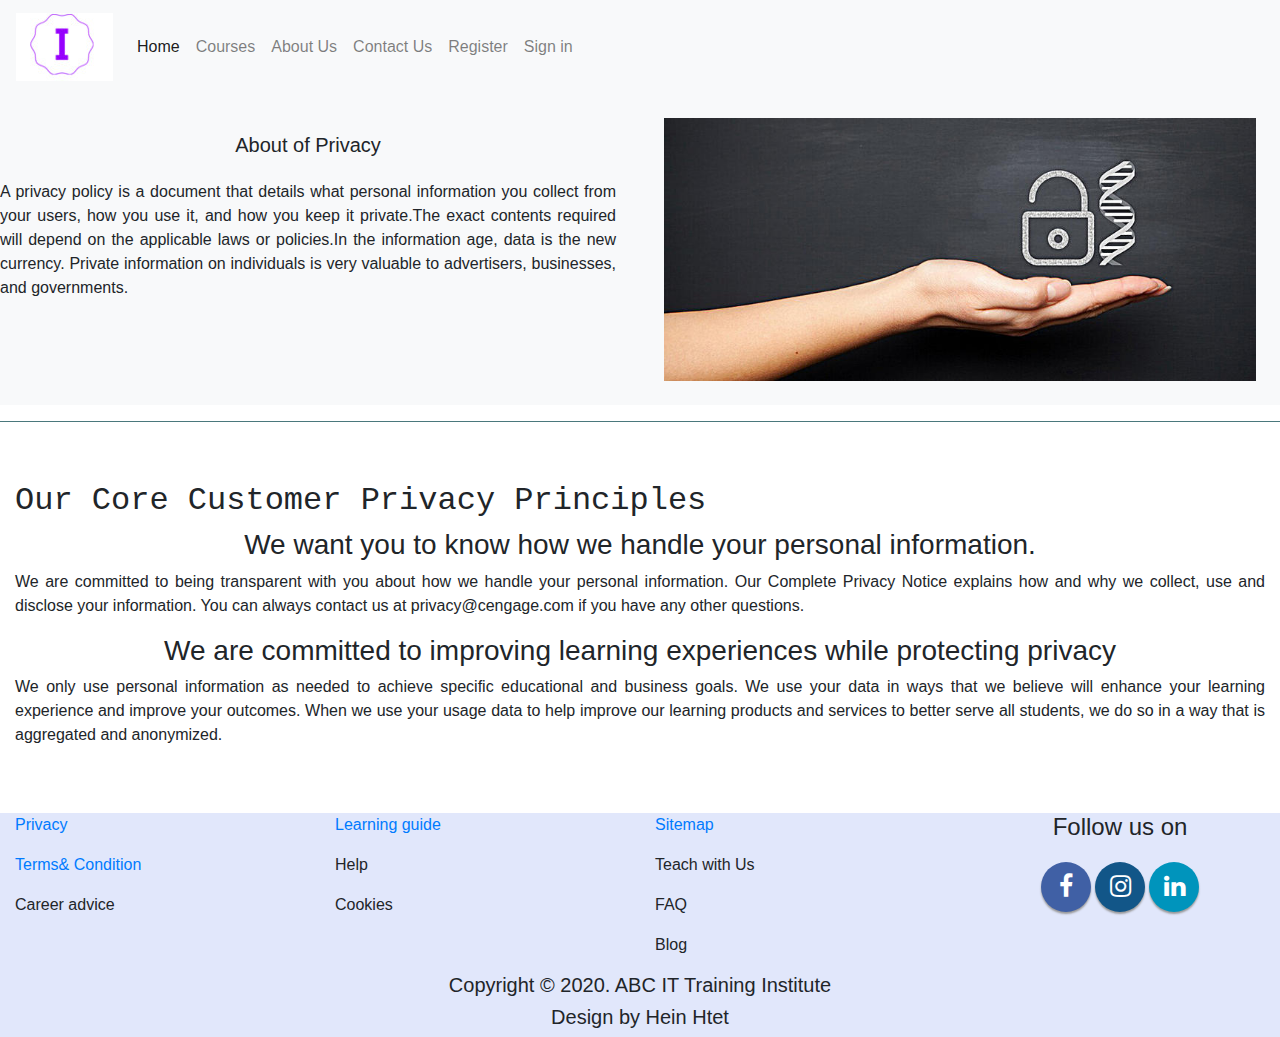
<file: Privacy.html>
<html>

<head>
	<title>ABC Learning Center</title>
	<meta charset="utf-8">
    <meta name="viewport" content="width=device-width, initial-scale=1">

    <!------------CSS-------------->
    <link rel="stylesheet" href="https://stackpath.bootstrapcdn.com/bootstrap/4.3.1/css/bootstrap.min.css" integrity="sha384-ggOyR0iXCbMQv3Xipma34MD+dH/1fQ784/j6cY/iJTQUOhcWr7x9JvoRxT2MZw1T" crossorigin="anonymous">

    <!------------JS--------------->
    <script src="https://code.jquery.com/jquery-3.3.1.slim.min.js" integrity="sha384-q8i/X+965DzO0rT7abK41JStQIAqVgRVzpbzo5smXKp4YfRvH+8abtTE1Pi6jizo" crossorigin="anonymous"></script>
	 <script src="https://cdnjs.cloudflare.com/ajax/libs/popper.js/1.14.7/umd/popper.min.js" integrity="sha384-UO2eT0CpHqdSJQ6hJty5KVphtPhzWj9WO1clHTMGa3JDZwrnQq4sF86dIHNDz0W1" crossorigin="anonymous"></script>
	 <script src="https://stackpath.bootstrapcdn.com/bootstrap/4.3.1/js/bootstrap.min.js" integrity="sha384-JjSmVgyd0p3pXB1rRibZUAYoIIy6OrQ6VrjIEaFf/nJGzIxFDsf4x0xIM+B07jRM" crossorigin="anonymous"></script>

  <!------------My CSS-------------->
	<link rel="stylesheet" href="css/style.css">

  <link rel="stylesheet" href="https://maxcdn.bootstrapcdn.com/font-awesome/4.7.0/css/font-awesome.min.css">


</head>
<body>

	<!-- Hearder and Navigation -->
   	<nav class="navbar navbar-expand-lg navbar-light bg-light">
  		<a class="navbar-brand" href="index.html"><img src="images/logo.png"></a>
  		<button class="navbar-toggler" type="button" data-toggle="collapse" data-target="#navbarSupportedContent" aria-controls="navbarSupportedContent" aria-expanded="false" aria-label="Toggle navigation">
    	<span class="navbar-toggler-icon"></span>
  		</button>

  		<div class="collapse navbar-collapse" 
  			id="navbarSupportedContent">
    		<ul class="navbar-nav mr-auto">
      			<li class="nav-item active">
        			<a class="nav-link" href="index.html">Home <span class="sr-only">(current)</span></a>
      			</li>

      			<li class="nav-item">
        			<a class="nav-link" href="Course.html">Courses</a>
      			</li>

      			<li class="nav-item">
        			<a class="nav-link" href="About.html">About Us</a>
      			</li>

      			<li class="nav-item">
        			<a class="nav-link" href="Contact.html">Contact Us</a>
      			</li>

      			<li class="nav-item">
        			<a class="nav-link" href="Register.html">Register
        			</a>
      			</li>

      			<li class="nav-item">
        			<a class="nav-link" href="Sign.html">Sign in
        			</a>
      			</li>
    		</ul> 
  		</div>
	</nav>

		<!-- End Hearder and Navigation -->

		<!--Start Content -->
  <div class="row no-gutters bg-light position-relative">
    <div class="col-md-6 position-static p-4 pl-md-0">
      <h5 class="mt-0"><center>About of Privacy</center></h5>
        <p class="text-justify">A privacy policy is a document that details what personal information you collect from your users, how you use it, and how you keep it private.The exact contents required will depend on the applicable laws or policies.In the information age, data is the new currency. Private information on individuals is very valuable to advertisers, businesses, and governments.</p>
    </div>

    <div class="col-md-6 mb-md-0 p-md-4">
      <img src="images/Privacy.jpg" class="w-100">
    </div>
  </div>

  <hr color="#53868B"><br>

	<div class="container-fluid">
  	<div class="row">
      <div class="col-12">
        <h2 class="text-monospace">Our Core Customer Privacy Principles</h2>
      </div>

      <div class="col-12">
          <h3 class="text-justify">
            <center>We want you to know how we handle your personal information.</center>
          </h3>
            <p class="text-justify">We are committed to being transparent with you about how we handle your personal information. Our Complete Privacy Notice explains how and why we collect, use and disclose your information. You can always contact us at privacy@cengage.com if you have any other questions.
            </p>
      </div>

      <div class="col-12">
        <h3 class="text-justify">
          <center>We are committed to improving learning experiences while protecting privacy</center>
        </h3>
           <p class="text-justify">We only use personal information as needed to achieve specific educational and business goals. We use your data in ways that we believe will enhance your learning experience and improve your outcomes. When we use your usage data to help improve our learning products and services to better serve all students, we do so in a way that is aggregated and anonymized.
           </p>
      </div>
  	</div>


<!-- FOOTER -->

		<div class="row" id="footer">
			<div class="col-sm-3">
				<p><a href="Privacy.html" id="p"><span>Privacy</span></a></p>
        <p><a href="Terms.html" id="p"><span>Terms&
            Condition</span></a></p>
        <p class="text-justify">Career advice</p>
			</div>

			<div class="col-sm-3">
				<p><a href="learning.html" id="p"><span>Learning guide</span>
				</a></p>
        <p class="text-justify">Help</p>
        <p class="text-justify">Cookies</p>
			
			</div>

			<div class="col-sm-3">
				<p><a href="Map.html" id="p"><span>Sitemap</span></a></p>
        <p class="text-justify">Teach with Us</p>
        <p class="text-justify">FAQ</p>
        <p class="text-justify">Blog</p>
			
			</div>

			<div class="col-sm-3">
				<center><h4>Follow us on</h4></center>
          <div id="social">    
            <a class="facebookBtn smGlobalBtn" 
            href="https://www.facebook.com/" ></a>
            <a class="instagramBtn smGlobalBtn" 
            href="https://www.instagram.com/"></a>
            <a class="linkedinBtn smGlobalBtn" 
            href="https://www.linkedin.com/" ></a>
          </div>                
      </div>	
		</div>

		

    <div class="row" id="fo">
      <div class="col-12">
        <div class="h5 text-center">Copyright &copy; 2020. ABC IT Training Institute</div>
          <div class="h5 text-center">Design by Hein Htet</div>	
      </div>
    </div>

	</div>
</html>
</file>
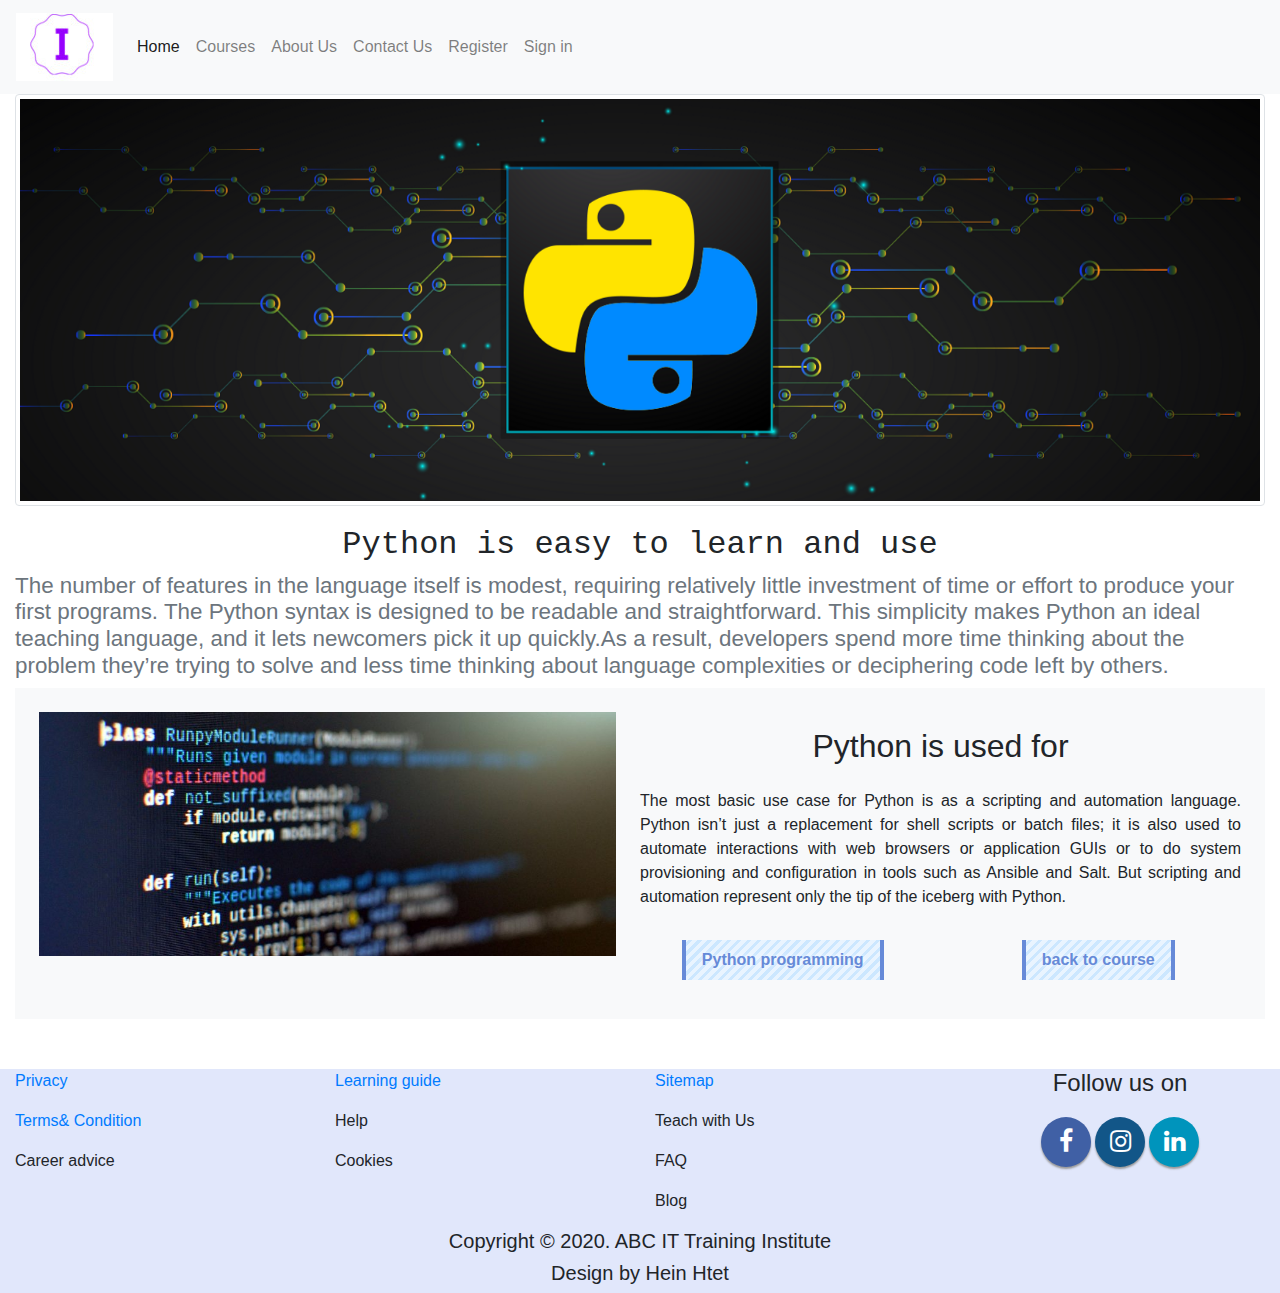
<file: python.html>
<html>

<head>
	<title>ABC Learning Center</title>
	<meta charset="utf-8">
    <meta name="viewport" content="width=device-width, initial-scale=1">

    <!------------CSS-------------->
    <link rel="stylesheet" href="https://stackpath.bootstrapcdn.com/bootstrap/4.3.1/css/bootstrap.min.css" integrity="sha384-ggOyR0iXCbMQv3Xipma34MD+dH/1fQ784/j6cY/iJTQUOhcWr7x9JvoRxT2MZw1T" crossorigin="anonymous">

    <!------------JS--------------->
    <script src="https://code.jquery.com/jquery-3.3.1.slim.min.js" integrity="sha384-q8i/X+965DzO0rT7abK41JStQIAqVgRVzpbzo5smXKp4YfRvH+8abtTE1Pi6jizo" crossorigin="anonymous"></script>
	 <script src="https://cdnjs.cloudflare.com/ajax/libs/popper.js/1.14.7/umd/popper.min.js" integrity="sha384-UO2eT0CpHqdSJQ6hJty5KVphtPhzWj9WO1clHTMGa3JDZwrnQq4sF86dIHNDz0W1" crossorigin="anonymous"></script>
	 <script src="https://stackpath.bootstrapcdn.com/bootstrap/4.3.1/js/bootstrap.min.js" integrity="sha384-JjSmVgyd0p3pXB1rRibZUAYoIIy6OrQ6VrjIEaFf/nJGzIxFDsf4x0xIM+B07jRM" crossorigin="anonymous"></script>

  <!------------My CSS-------------->
	<link rel="stylesheet" href="css/style.css">

  <link rel="stylesheet" href="https://maxcdn.bootstrapcdn.com/font-awesome/4.7.0/css/font-awesome.min.css">


</head>
<body>

	<!-- Hearder and Navigation -->
   	<nav class="navbar navbar-expand-lg navbar-light bg-light">
  		<a class="navbar-brand" href="index.html"><img src="images/logo.png"></a>
  		<button class="navbar-toggler" type="button" data-toggle="collapse" data-target="#navbarSupportedContent" aria-controls="navbarSupportedContent" aria-expanded="false" aria-label="Toggle navigation">
    	<span class="navbar-toggler-icon"></span>
  		</button>

  		<div class="collapse navbar-collapse" 
  			id="navbarSupportedContent">
    		<ul class="navbar-nav mr-auto">
      			<li class="nav-item active">
        			<a class="nav-link" href="index.html">Home <span class="sr-only">(current)</span></a>
      			</li>

      			<li class="nav-item">
        			<a class="nav-link" href="Course.html">Courses</a>
      			</li>

      			<li class="nav-item">
        			<a class="nav-link" href="About.html">About Us</a>
      			</li>

      			<li class="nav-item">
        			<a class="nav-link" href="Contact.html">Contact Us</a>
      			</li>

      			<li class="nav-item">
        			<a class="nav-link" href="Register.html">Register
        			</a>
      			</li>

      			<li class="nav-item">
        			<a class="nav-link" href="Sign.html">Sign in
        			</a>
      			</li>
    		</ul> 
  		</div>
	</nav>

		<!-- End Hearder and Navigation -->

		<!--Start Content -->
	<div class="container-fluid">
  	<div class="row">
      <div class="col-12">
        <center>
          <img src="images/py.png" class="img-thumbnail" 
          alt="...">
        </center>

        <h2 class="text-monospace">
          <center>Python is easy to learn and use</center>
        </h2>

        <h3>
          <small class="text-muted">The number of features in the language itself is modest, requiring relatively little investment of time or effort to produce your first programs. The Python syntax is designed to be readable and straightforward. This simplicity makes Python an ideal teaching language, and it lets newcomers pick it up quickly.As a result, developers spend more time thinking about the problem they’re trying to solve and less time thinking about language complexities or deciphering code left by others.
          </small>
        </h3>

        <center>
          
        </center>
      </div>
  	</div>

    <div class="row no-gutters bg-light position-relative">
      <div class="col-md-6 mb-md-0 p-md-4">
        <img src="images/pyt.jpg" class="w-100">
      </div>

    <div class="col-md-6 position-static p-4 pl-md-0">
      <center>
        <h2 class="mt-0">Python is used for</h2>
      </center>
      <p class="text-justify">The most basic use case for Python is as a scripting and automation language. Python isn’t just a replacement for shell scripts or batch files; it is also used to automate interactions with web browsers or application GUIs or to do system provisioning and configuration in tools such as Ansible and Salt. But scripting and automation represent only the tip of the iceberg with Python.
      </p>

      <div class="row">
        <div class="col-sm-6" style="padding: 15px;">
          <center><a href="https://www.youtube.com/watch?v=hxGB7LU4i1I" class="square_btn" 
          id="b">Python programming</a></center>
        </div>

        <div class="col-sm-6" style="padding: 15px;">
          <center>
            <a href="Course.html" id="b"class="square_btn">back to course</a></
          </center>
        </div>
      </div>
    </div>
  </div>

<!-- FOOTER -->

		<div class="row" id="footer">
			<div class="col-sm-3">
				<p><a href="Privacy.html" id="p"><span>Privacy</span></a></p>
        <p><a href="Terms.html" id="p"><span>Terms&
            Condition</span></a></p>
        <p class="text-justify">Career advice</p>
			</div>

			<div class="col-sm-3">
				<p><a href="learning.html" id="p"><span>Learning guide</span>
				</a></p>
        <p class="text-justify">Help</p>
        <p class="text-justify">Cookies</p>
			
			</div>

			<div class="col-sm-3">
				<p><a href="Map.html" id="p"><span>Sitemap</span></a></p>
        <p class="text-justify">Teach with Us</p>
        <p class="text-justify">FAQ</p>
        <p class="text-justify">Blog</p>
			
			</div>

			<div class="col-sm-3">
				<center><h4>Follow us on</h4></center>
          <div id="social">    
            <a class="facebookBtn smGlobalBtn" 
            href="https://www.facebook.com/" ></a>
            <a class="instagramBtn smGlobalBtn" 
            href="https://www.instagram.com/"></a>
            <a class="linkedinBtn smGlobalBtn" 
            href="https://www.linkedin.com/" ></a>
          </div>                
      </div>	
		</div>

		

    <div class="row" id="fo">
      <div class="col-12">
        <div class="h5 text-center">Copyright &copy; 2020. ABC IT Training Institute</div>
          <div class="h5 text-center">Design by Hein Htet</div>	
      </div>
    </div>

	</div>
</html>
</file>
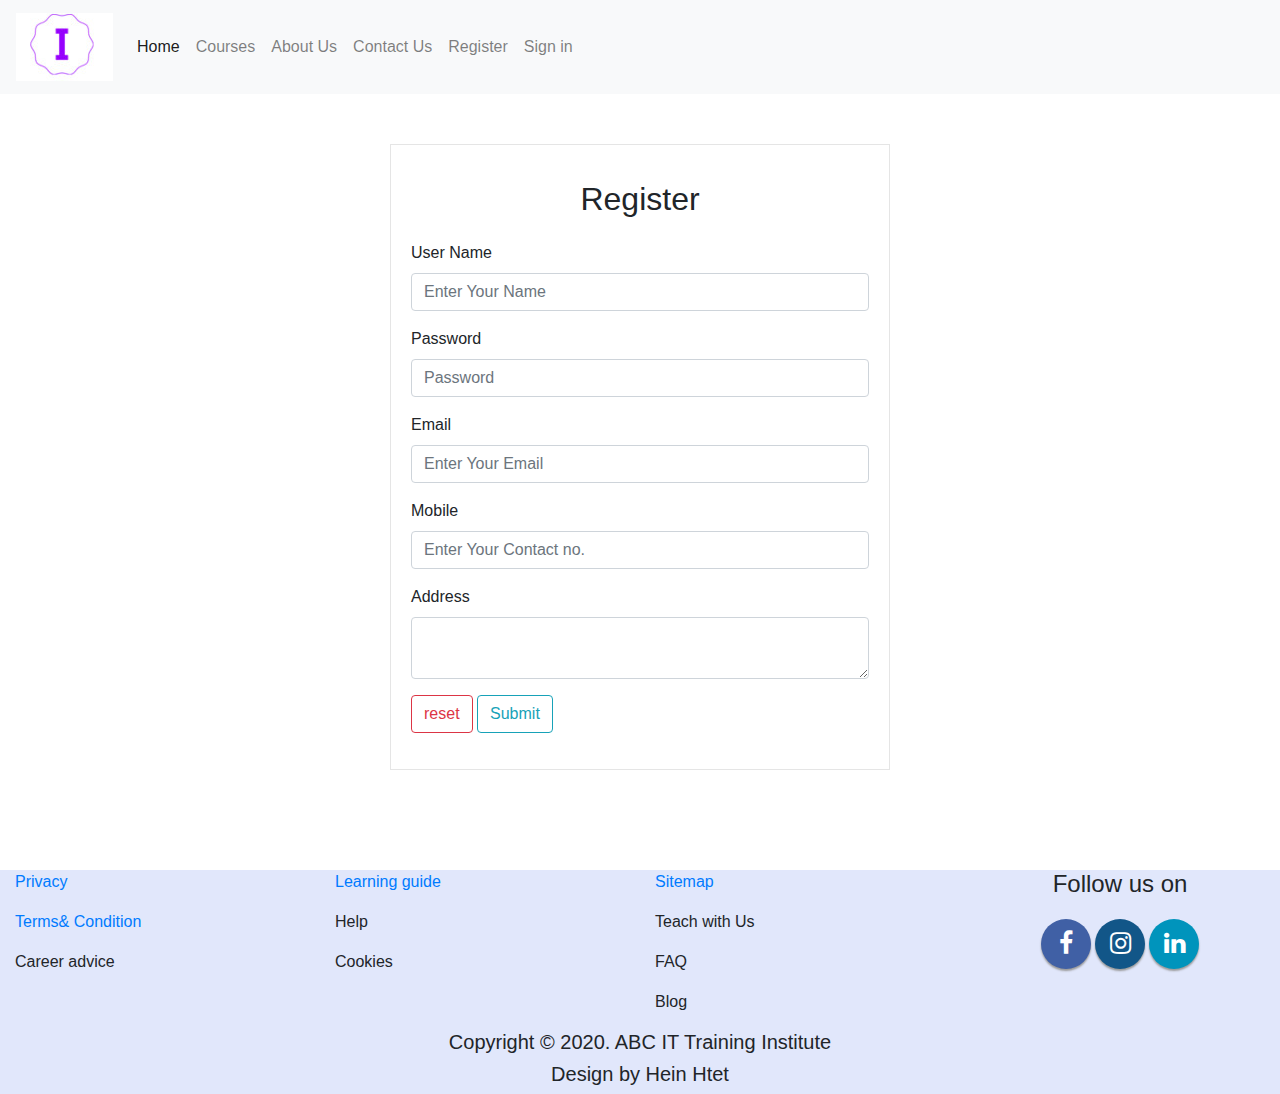
<file: Register.html>
<html>

<head>
	<title>ABC Learning Center</title>
	<meta charset="utf-8">
    <meta name="viewport" content="width=device-width, initial-scale=1">

    <!------------CSS-------------->
    <link rel="stylesheet" href="https://stackpath.bootstrapcdn.com/bootstrap/4.3.1/css/bootstrap.min.css" integrity="sha384-ggOyR0iXCbMQv3Xipma34MD+dH/1fQ784/j6cY/iJTQUOhcWr7x9JvoRxT2MZw1T" crossorigin="anonymous">

    <!------------JS--------------->
    <script src="https://code.jquery.com/jquery-3.3.1.slim.min.js" integrity="sha384-q8i/X+965DzO0rT7abK41JStQIAqVgRVzpbzo5smXKp4YfRvH+8abtTE1Pi6jizo" crossorigin="anonymous"></script>
	 <script src="https://cdnjs.cloudflare.com/ajax/libs/popper.js/1.14.7/umd/popper.min.js" integrity="sha384-UO2eT0CpHqdSJQ6hJty5KVphtPhzWj9WO1clHTMGa3JDZwrnQq4sF86dIHNDz0W1" crossorigin="anonymous"></script>
	 <script src="https://stackpath.bootstrapcdn.com/bootstrap/4.3.1/js/bootstrap.min.js" integrity="sha384-JjSmVgyd0p3pXB1rRibZUAYoIIy6OrQ6VrjIEaFf/nJGzIxFDsf4x0xIM+B07jRM" crossorigin="anonymous"></script>

  <!------------My CSS-------------->
	<link rel="stylesheet" href="css/style.css">

  <link rel="stylesheet" href="https://maxcdn.bootstrapcdn.com/font-awesome/4.7.0/css/font-awesome.min.css">
<script>


</script>

</head>
<body>

	<!-- Hearder and Navigation -->
   	<nav class="navbar navbar-expand-lg navbar-light bg-light">
  		<a class="navbar-brand" href="index.html"><img src="images/logo.png"></a>
  		<button class="navbar-toggler" type="button" data-toggle="collapse" data-target="#navbarSupportedContent" aria-controls="navbarSupportedContent" aria-expanded="false" aria-label="Toggle navigation">
    	<span class="navbar-toggler-icon"></span>
  		</button>

  		<div class="collapse navbar-collapse" 
  			id="navbarSupportedContent">
    		<ul class="navbar-nav mr-auto">
      			<li class="nav-item active">
        			<a class="nav-link" href="index.html">Home <span class="sr-only">(current)</span></a>
      			</li>

      			<li class="nav-item">
        			<a class="nav-link" href="Course.html">Courses</a>
      			</li>

      			<li class="nav-item">
        			<a class="nav-link" href="About.html">About Us</a>
      			</li>

      			<li class="nav-item">
        			<a class="nav-link" href="Contact.html">Contact Us</a>
      			</li>

      			<li class="nav-item">
        			<a class="nav-link" href="Register.html">Register
        			</a>
      			</li>

      			<li class="nav-item">
        			<a class="nav-link" href="Sign.html">Sign in
        			</a>
      			</li>
    		</ul> 
  		</div>
	</nav>

		<!-- End Hearder and Navigation -->

		<!--Start Content -->
	<div class="container-fluid">
  	<div class="row">
      <div class="col col-sm-6" id="form">
        <h2 class="mt-0">Register</h2>  
          <form action="Register.html" method="post">
            <div class="form-group">
              <label >User Name</label>
                <input type="text" name="user_name"class="form-control" placeholder="Enter Your Name"
                required="true">
            </div>

            <div class="form-group">
              <label >Password</label>
               <input type="password" name="password" class="form-control" 
              placeholder="Password" required="true">
            </div>

            <div class="form-group">
              <label >Email</label>
                <input type="text" name="email" class="form-control" 
                placeholder="Enter Your Email" required="true">
                <p class="error" style="color: red"></p>
            </div>

            <div class="form-group">
              <label >Mobile</label>
                <input type="text" name="mobile" class="form-control" 
                placeholder="Enter Your Contact no." required="true">
            </div>

            <div class="form-group">
              <label >Address</label>
                <textarea class="form-control" placeholder="Enter Your Address" required="true" name="address">
                </textarea>
            </div>

            <button type="reset" class="btn btn-outline-danger">reset</button>
            <button type="submit" class="btn btn-outline-info">Submit</button>
          
          </form>
      </div>
    </div>
  		

<!-- FOOTER -->

		<div class="row" id="footer">
			<div class="col-sm-3">
				<p><a href="Privacy.html" id="p"><span>Privacy</span></a></p>
        <p><a href="Terms.html" id="p"><span>Terms&
            Condition</span></a></p>
        <p class="text-justify">Career advice</p>
			</div>

			<div class="col-sm-3">
				<p><a href="learning.html" id="p"><span>Learning guide</span>
				</a></p>
        <p class="text-justify">Help</p>
        <p class="text-justify">Cookies</p>
			
			</div>

			<div class="col-sm-3">
				<p><a href="Map.html" id="p"><span>Sitemap</span></a></p>
        <p class="text-justify">Teach with Us</p>
        <p class="text-justify">FAQ</p>
        <p class="text-justify">Blog</p>
			
			</div>

			<div class="col-sm-3">
				<center><h4>Follow us on</h4></center>
          <div id="social">    
            <a class="facebookBtn smGlobalBtn" 
            href="https://www.facebook.com/" ></a>
            <a class="instagramBtn smGlobalBtn" 
            href="https://www.instagram.com/"></a>
            <a class="linkedinBtn smGlobalBtn" 
            href="https://www.linkedin.com/" ></a>
          </div>                
      </div>	
		</div>

		

    <div class="row" id="fo">
      <div class="col-12">
        <div class="h5 text-center">Copyright &copy; 2020. ABC IT Training Institute</div>
          <div class="h5 text-center">Design by Hein Htet</div>	
      </div>
    </div>

	</div>
</html>
</file>
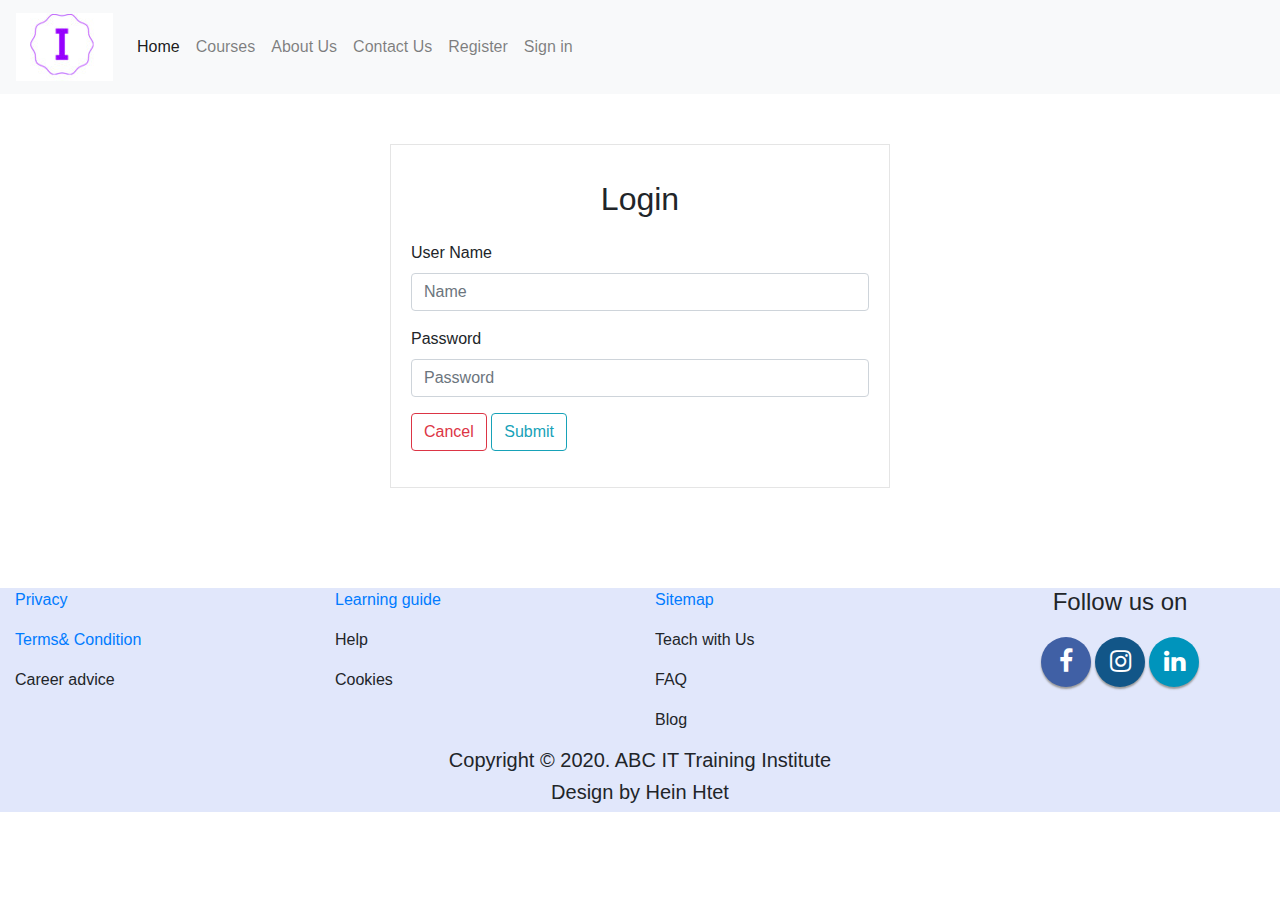
<file: Sign.html>
<html>

<head>
	<title>ABC Learning Center</title>
	<meta charset="utf-8">
    <meta name="viewport" content="width=device-width, initial-scale=1">

    <!------------CSS-------------->
    <link rel="stylesheet" href="https://stackpath.bootstrapcdn.com/bootstrap/4.3.1/css/bootstrap.min.css" integrity="sha384-ggOyR0iXCbMQv3Xipma34MD+dH/1fQ784/j6cY/iJTQUOhcWr7x9JvoRxT2MZw1T" crossorigin="anonymous">

    <!------------JS--------------->
    <script src="https://code.jquery.com/jquery-3.3.1.slim.min.js" integrity="sha384-q8i/X+965DzO0rT7abK41JStQIAqVgRVzpbzo5smXKp4YfRvH+8abtTE1Pi6jizo" crossorigin="anonymous"></script>
	 <script src="https://cdnjs.cloudflare.com/ajax/libs/popper.js/1.14.7/umd/popper.min.js" integrity="sha384-UO2eT0CpHqdSJQ6hJty5KVphtPhzWj9WO1clHTMGa3JDZwrnQq4sF86dIHNDz0W1" crossorigin="anonymous"></script>
	 <script src="https://stackpath.bootstrapcdn.com/bootstrap/4.3.1/js/bootstrap.min.js" integrity="sha384-JjSmVgyd0p3pXB1rRibZUAYoIIy6OrQ6VrjIEaFf/nJGzIxFDsf4x0xIM+B07jRM" crossorigin="anonymous"></script>

  <!------------My CSS-------------->
	<link rel="stylesheet" href="css/style.css">

  <link rel="stylesheet" href="https://maxcdn.bootstrapcdn.com/font-awesome/4.7.0/css/font-awesome.min.css">


</head>
<body>

	<!-- Hearder and Navigation -->
   	<nav class="navbar navbar-expand-lg navbar-light bg-light">
  		<a class="navbar-brand" href="index.html"><img src="images/logo.png"></a>
  		<button class="navbar-toggler" type="button" data-toggle="collapse" data-target="#navbarSupportedContent" aria-controls="navbarSupportedContent" aria-expanded="false" aria-label="Toggle navigation">
    	<span class="navbar-toggler-icon"></span>
  		</button>

  		<div class="collapse navbar-collapse" 
  			id="navbarSupportedContent">
    		<ul class="navbar-nav mr-auto">
      			<li class="nav-item active">
        			<a class="nav-link" href="index.html">Home <span class="sr-only">(current)</span></a>
      			</li>

      			<li class="nav-item">
        			<a class="nav-link" href="Course.html">Courses</a>
      			</li>

      			<li class="nav-item">
        			<a class="nav-link" href="About.html">About Us</a>
      			</li>

      			<li class="nav-item">
        			<a class="nav-link" href="Contact.html">Contact Us</a>
      			</li>

      			<li class="nav-item">
        			<a class="nav-link" href="Register.html">Register
        			</a>
      			</li>

      			<li class="nav-item">
        			<a class="nav-link" href="Sign.html">Sign in
        			</a>
      			</li>
    		</ul> 
  		</div>
	</nav>

		<!-- End Hearder and Navigation -->

		<!--Start Content -->
	<div class="container-fluid">
  	<div class="row">
      <div class="col col-sm-6" id="form">
        <h2 class="mt-0">Login</h2>
          <form action="Sign.html" method="post">
            <div class="form-group">
              <label >User Name</label>
                <input type="text" name="user_name"class="form-control" placeholder="Name"
                required="true">
            </div>

            <div class="form-group">
              <label >Password</label>
              <input type="password" name="password" class="form-control" 
              placeholder="Password" required="true">
            </div>

            <button type="reset" class="btn btn-outline-danger">Cancel</button>
            <button type="submit" class="btn btn-outline-info">Submit</button>
          </form>
    
      </div>
  	</div>

<!-- FOOTER -->

		<div class="row" id="footer">
			<div class="col-sm-3">
				<p><a href="Privacy.html" id="p"><span>Privacy</span></a></p>
        <p><a href="Terms.html" id="p"><span>Terms&
            Condition</span></a></p>
        <p class="text-justify">Career advice</p>
			</div>

			<div class="col-sm-3">
				<p><a href="learning.html" id="p"><span>Learning guide</span>
				</a></p>
        <p class="text-justify">Help</p>
        <p class="text-justify">Cookies</p>
			
			</div>

			<div class="col-sm-3">
				<p><a href="Map.html" id="p"><span>Sitemap</span></a></p>
        <p class="text-justify">Teach with Us</p>
        <p class="text-justify">FAQ</p>
        <p class="text-justify">Blog</p>
			
			</div>

			<div class="col-sm-3">
				<center><h4>Follow us on</h4></center>
          <div id="social">    
            <a class="facebookBtn smGlobalBtn" 
            href="https://www.facebook.com/" ></a>
            <a class="instagramBtn smGlobalBtn" 
            href="https://www.instagram.com/"></a>
            <a class="linkedinBtn smGlobalBtn" 
            href="https://www.linkedin.com/" ></a>
          </div>                
      </div>	
		</div>

		

    <div class="row" id="fo">
      <div class="col-12">
        <div class="h5 text-center">Copyright &copy; 2020. ABC IT Training Institute</div>
          <div class="h5 text-center">Design by Hein Htet</div>	
      </div>
    </div>

	</div>
</html>
</file>
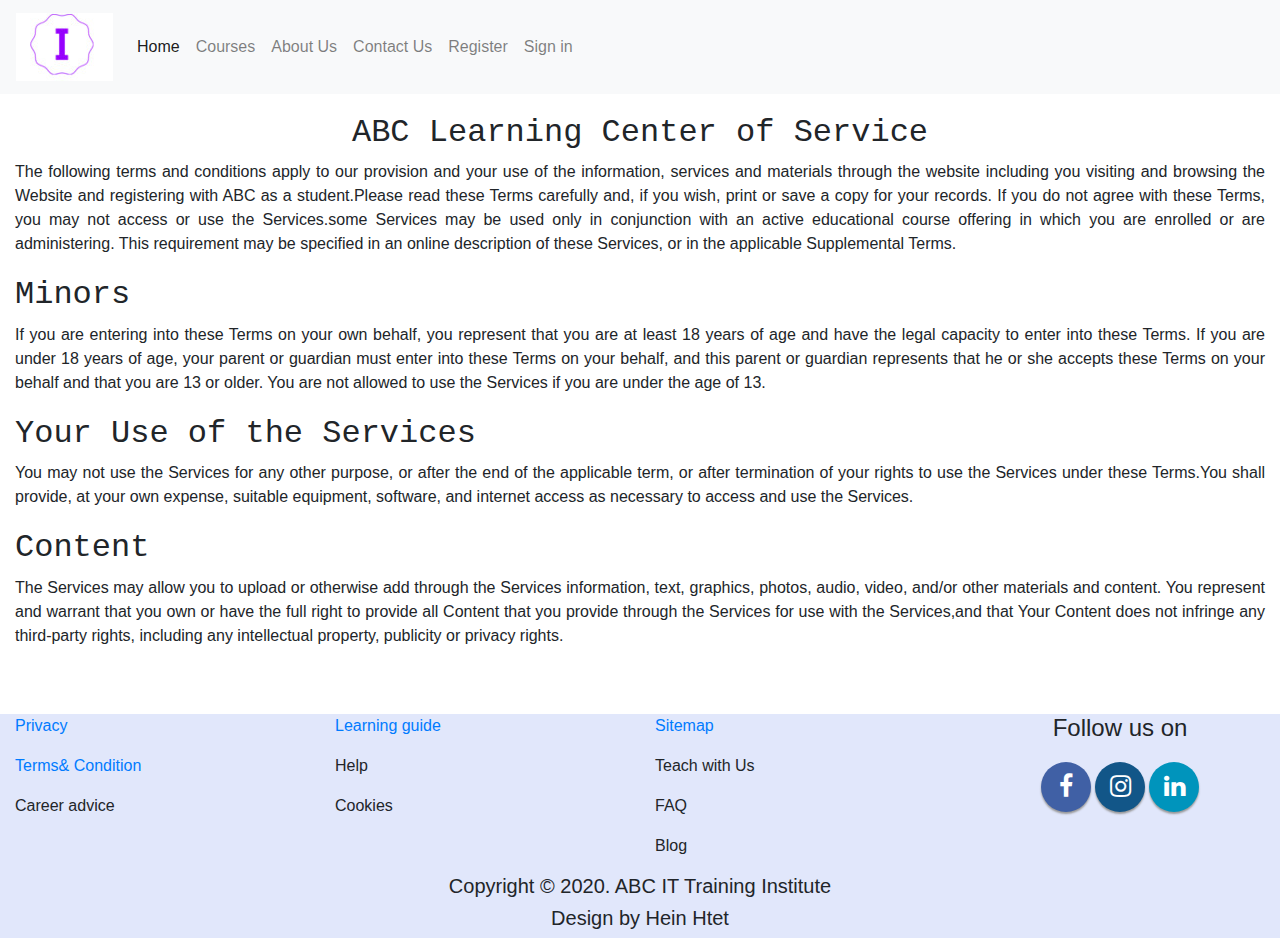
<file: Terms.html>
<html>

<head>
	<title>ABC Learning Center</title>
	<meta charset="utf-8">
    <meta name="viewport" content="width=device-width, initial-scale=1">

    <!------------CSS-------------->
    <link rel="stylesheet" href="https://stackpath.bootstrapcdn.com/bootstrap/4.3.1/css/bootstrap.min.css" integrity="sha384-ggOyR0iXCbMQv3Xipma34MD+dH/1fQ784/j6cY/iJTQUOhcWr7x9JvoRxT2MZw1T" crossorigin="anonymous">

    <!------------JS--------------->
    <script src="https://code.jquery.com/jquery-3.3.1.slim.min.js" integrity="sha384-q8i/X+965DzO0rT7abK41JStQIAqVgRVzpbzo5smXKp4YfRvH+8abtTE1Pi6jizo" crossorigin="anonymous"></script>
	 <script src="https://cdnjs.cloudflare.com/ajax/libs/popper.js/1.14.7/umd/popper.min.js" integrity="sha384-UO2eT0CpHqdSJQ6hJty5KVphtPhzWj9WO1clHTMGa3JDZwrnQq4sF86dIHNDz0W1" crossorigin="anonymous"></script>
	 <script src="https://stackpath.bootstrapcdn.com/bootstrap/4.3.1/js/bootstrap.min.js" integrity="sha384-JjSmVgyd0p3pXB1rRibZUAYoIIy6OrQ6VrjIEaFf/nJGzIxFDsf4x0xIM+B07jRM" crossorigin="anonymous"></script>

  <!------------My CSS-------------->
	<link rel="stylesheet" href="css/style.css">

  <link rel="stylesheet" href="https://maxcdn.bootstrapcdn.com/font-awesome/4.7.0/css/font-awesome.min.css">


</head>
<body>

	<!-- Hearder and Navigation -->
   	<nav class="navbar navbar-expand-lg navbar-light bg-light">
  		<a class="navbar-brand" href="index.html"><img src="images/logo.png"></a>
  		<button class="navbar-toggler" type="button" data-toggle="collapse" data-target="#navbarSupportedContent" aria-controls="navbarSupportedContent" aria-expanded="false" aria-label="Toggle navigation">
    	<span class="navbar-toggler-icon"></span>
  		</button>

  		<div class="collapse navbar-collapse" 
  			id="navbarSupportedContent">
    		<ul class="navbar-nav mr-auto">
      			<li class="nav-item active">
        			<a class="nav-link" href="index.html">Home <span class="sr-only">(current)</span></a>
      			</li>

      			<li class="nav-item">
        			<a class="nav-link" href="Course.html">Courses</a>
      			</li>

      			<li class="nav-item">
        			<a class="nav-link" href="About.html">About Us</a>
      			</li>

      			<li class="nav-item">
        			<a class="nav-link" href="Contact.html">Contact Us</a>
      			</li>

      			<li class="nav-item">
        			<a class="nav-link" href="Register.html">Register
        			</a>
      			</li>

      			<li class="nav-item">
        			<a class="nav-link" href="Sign.html">Sign in
        			</a>
      			</li>
    		</ul> 
  		</div>
	</nav>

		<!-- End Hearder and Navigation -->

		<!--Start Content -->
	<div class="container-fluid">
  	<div class="row">
      <div class="col-12">
        <h2 class="text-monospace">
          <center>ABC Learning Center of Service</center>
        </h2>
        
        <p class="text-justify">The following terms and conditions apply to our provision and your use of the information, services and materials through the website including you visiting and browsing the Website  and registering with ABC as a student.Please read these Terms carefully and, if you wish, print or save a copy for your records. If you do not agree with these Terms, you may not access or use the Services.some Services may be used only in conjunction with an active educational course offering in which you are enrolled or are administering.  This requirement may be specified in an online description of these Services, or in the applicable Supplemental Terms.
        </p>

        <h2 class="text-monospace">Minors</h2>
          <p class="text-justify">If you are entering into these Terms on your own behalf, you represent that you are at least 18 years of age and have the legal capacity to enter into these Terms. If you are under 18 years of age, your parent or guardian must enter into these Terms on your behalf, and this parent or guardian represents that he or she accepts these Terms on your behalf and that you are 13 or older. You are not allowed to use the Services if you are under the age of 13.</p>

        <h2 class="text-monospace">Your Use of the Services</h2>
          <p class="text-justify">You may not use the Services for any other purpose, or after the end of the applicable term, or after termination of your rights to use the Services under these Terms.You shall provide, at your own expense, suitable equipment, software, and internet access as necessary to access and use the Services.</p>

        <h2 class="text-monospace">Content</h2>
          <p class="text-justify">The Services may allow you to upload or otherwise add through the Services information, text, graphics, photos, audio, video, and/or other materials and content. You represent and warrant that you own or have the full right to provide all Content that you provide through the Services for use with the Services,and that Your Content does not infringe any third-party rights, including any intellectual property, publicity or privacy rights.</p>
      </div>
    </div>


<!-- FOOTER -->

		<div class="row" id="footer">
			<div class="col-sm-3">
				<p><a href="Privacy.html" id="p"><span>Privacy</span></a></p>
        <p><a href="Terms.html" id="p"><span>Terms&
            Condition</span></a></p>
        <p class="text-justify">Career advice</p>
			</div>

			<div class="col-sm-3">
				<p><a href="learning.html" id="p"><span>Learning guide</span>
				</a></p>
        <p class="text-justify">Help</p>
        <p class="text-justify">Cookies</p>
			
			</div>

			<div class="col-sm-3">
				<p><a href="Map.html" id="p"><span>Sitemap</span></a></p>
        <p class="text-justify">Teach with Us</p>
        <p class="text-justify">FAQ</p>
        <p class="text-justify">Blog</p>
			
			</div>

			<div class="col-sm-3">
				<center><h4>Follow us on</h4></center>
          <div id="social">    
            <a class="facebookBtn smGlobalBtn" 
            href="https://www.facebook.com/" ></a>
            <a class="instagramBtn smGlobalBtn" 
            href="https://www.instagram.com/"></a>
            <a class="linkedinBtn smGlobalBtn" 
            href="https://www.linkedin.com/" ></a>
          </div>                
      </div>	
		</div>

		

    <div class="row" id="fo">
      <div class="col-12">
        <div class="h5 text-center">Copyright &copy; 2020. ABC IT Training Institute</div>
          <div class="h5 text-center">Design by Hein Htet</div>	
      </div>
    </div>

	</div>
</html>
</file>
<file: css/style.css>
.square_btn39{
    position: relative;
    padding: 0.35em 0.7em 0.2em;
    background: #739AC5;
    color: #FFF;
    text-decoration: none;
}
.square_btn39:before{
    content: '';
    position: absolute;
    z-index: -2;
    height: 10px;
    box-sizing: border-box;
    width: 100%;
    top: 100%;
    top: calc(100% - 2px);
    left: 0;
    background: linear-gradient(-135deg, #668ad8 4px, transparent 0) 0 4px, linear-gradient(135deg, #668ad8 4px, #fff 0) 0 4px;
    background-color: #668ad8;
    background-position: left bottom;
    background-repeat: repeat-x;
    background-size: 10px 10px;
    transition: .2s;
}
.square_btn39:hover:before {
    background-size: 13px 10px;

}


.square_btn {
    position: relative;
    display: inline-block;
    font-weight: bold;
    padding: 0.5em 1em;
    text-decoration: none;
    border-left: solid 4px #668ad8;
    border-right: solid 4px #668ad8;
    color: #668ad8;
    text-shadow: 0 0 5px white;
    padding: 0.5em 1em;
    background: -webkit-repeating-linear-gradient(-45deg, #cce7ff, #cce7ff 3px,#e9f4ff 3px, #e9f4ff 7px);
    background: repeating-linear-gradient(-45deg, #cce7ff, #cce7ff 3px,#e9f4ff 3px, #e9f4ff 7px);
    transition: .4s;
}

.square_btn:hover {
    background: -webkit-repeating-linear-gradient(-45deg, #cce7ff, #cce7ff 5px,#e9f4ff 5px, #e9f4ff 9px);
    background: repeating-linear-gradient(-45deg, #cce7ff, #cce7ff 5px,#e9f4ff 5px, #e9f4ff 9px);
}


.square_btn {
    position: relative;
    display: inline-block;
    font-weight: bold;
    padding: 0.5em 1em;
    text-decoration: none;
    border-left: solid 4px #668ad8;
    border-right: solid 4px #668ad8;
    color: #668ad8;
    text-shadow: 0 0 5px white;
    padding: 0.5em 1em;
    background: -webkit-repeating-linear-gradient(-45deg, #cce7ff, #cce7ff 3px,#e9f4ff 3px, #e9f4ff 7px);
    background: repeating-linear-gradient(-45deg, #cce7ff, #cce7ff 3px,#e9f4ff 3px, #e9f4ff 7px);
    transition: .4s;
}

.square_btn:hover {
    background: -webkit-repeating-linear-gradient(-45deg, #cce7ff, #cce7ff 5px,#e9f4ff 5px, #e9f4ff 9px);
    background: repeating-linear-gradient(-45deg, #cce7ff, #cce7ff 5px,#e9f4ff 5px, #e9f4ff 9px);
}

.square_btn1 {
    position: relative;
    display: inline-block;
    font-weight: bold;
    padding: 5px 11px 5px 15px;
    text-decoration: none;
    color: #67c5ff;
    transition: .4s;
}

.square_btn1:before {
   position: absolute;
   display: inline-block;
   content: '';
   width: 4px;
   height: 100%;
   top: 0;
   left: 0;
   border-radius: 3px;
   background:#67c5ff;
}

.square_btn1:after{
   position: absolute;
   display: inline-block;
   content: '';
   width: 4px;
   height: 100%;
   top:0;
   left: 100%;
   border-radius: 3px;
   background:#67c5ff;
}

.square_btn1:hover:before,.square_btn1:hover:after{
  -webkit-transform: rotate(10deg);
  -ms-transform: rotate(10deg);
  transform: rotate(10deg);
}

#button{
	text-decoration: none;

}

#b{
  text-decoration: none;

}

#button1{
  text-decoration: none;
}

.img-fluid{
	margin-top: 20px;
}

#c{
	margin-top: 30px;
	max-width: 18rem;
}

#form{
	max-width: 500px;
  	padding: 20px;
  	margin: 50px auto;
  	background-color: #fff;
  	border: 1px solid rgba(0,0,0,0.1);  
}


.mt-0{
	text-align: center;
	padding: 15px;

}


.text-monospace{
	margin-top: 20px;
}

#site{
	padding: 10px;
	display: block;
	margin-left: 30px;
	text-decoration: none;
}


#footer{
	margin-top: 50px;
	background-color: #e1e7fb;
}

#fo{
	background-color: #e1e7fb;
}

#p{
	text-decoration: none;
}

/* footer */
#social {
  margin: 20px 10px;
  text-align: center;
}

.smGlobalBtn{ /* global button class */
    display: inline-block;
    position: relative;
    cursor: pointer;
    width: 50px;
    height: 50px;
    box-shadow: 0 2px 2px #999;
    padding: 0px;
    text-decoration: none;
    text-align: center;
    color: #fff;
    font-size: 25px;
    font-weight: normal;
    line-height: 2em;
    border-radius: 25px;
    -moz-border-radius:25px;
    -webkit-border-radius:25px;
}

/* facebook button class*/
.facebookBtn{
    background: #4060A5;
}

.facebookBtn:before{ /* use :before to add the relevant icons */
    font-family: "FontAwesome";
    content: "\f09a"; /* add facebook icon */
}

.facebookBtn:hover{
    color: #4060A5;
    background: #fff;
}

/* instagram button class*/
.instagramBtn{
    background: #125688;
}

.instagramBtn:before{
      font-family: "FontAwesome";
      content: "\f16d"; /* add instagram icon */
}

.instagramBtn:hover{
      color: #125688;
      background: #fff;
}


/* linkedin button class*/
.linkedinBtn{
    background: #0094BC;
}

.linkedinBtn:before{
      font-family: "FontAwesome";
      content: "\f0e1"; /* add linkedin icon */
}

.linkedinBtn:hover{
      color: #0094BC;
      background: #fff;
}
</file>
